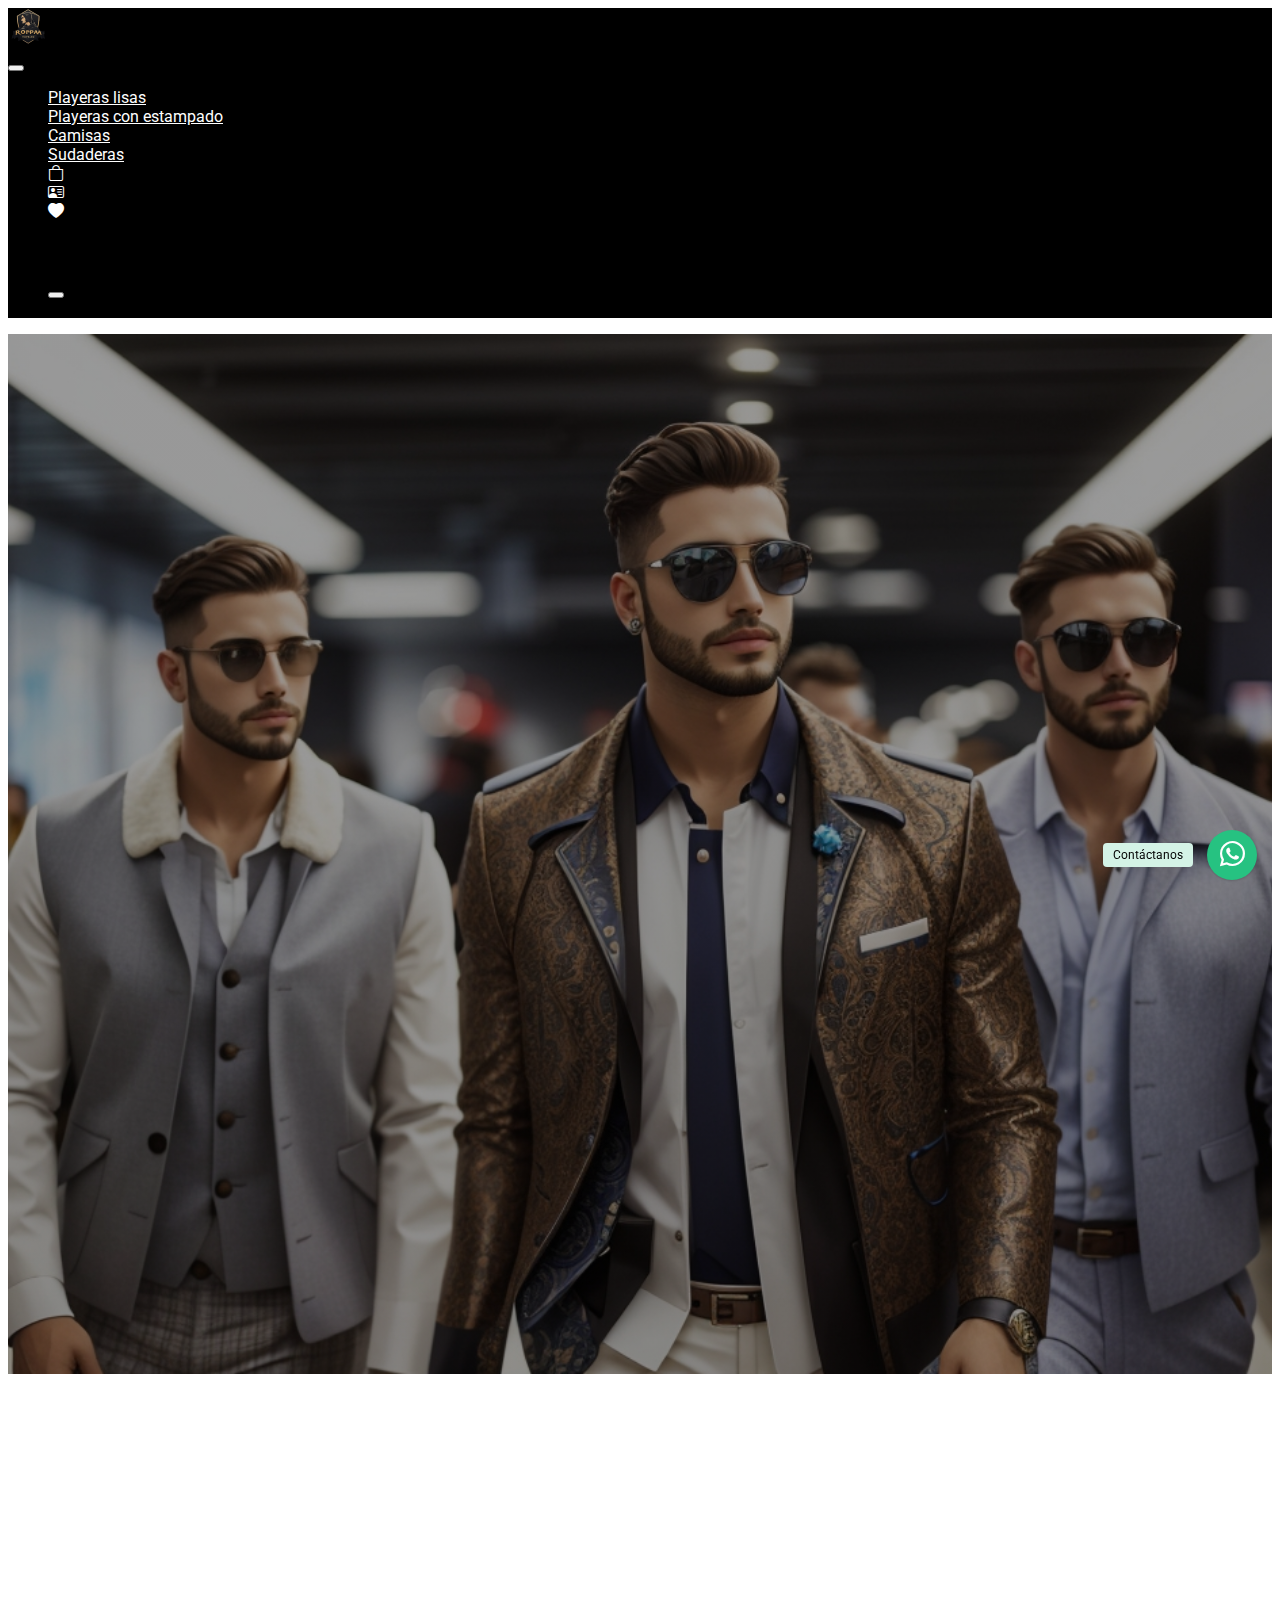
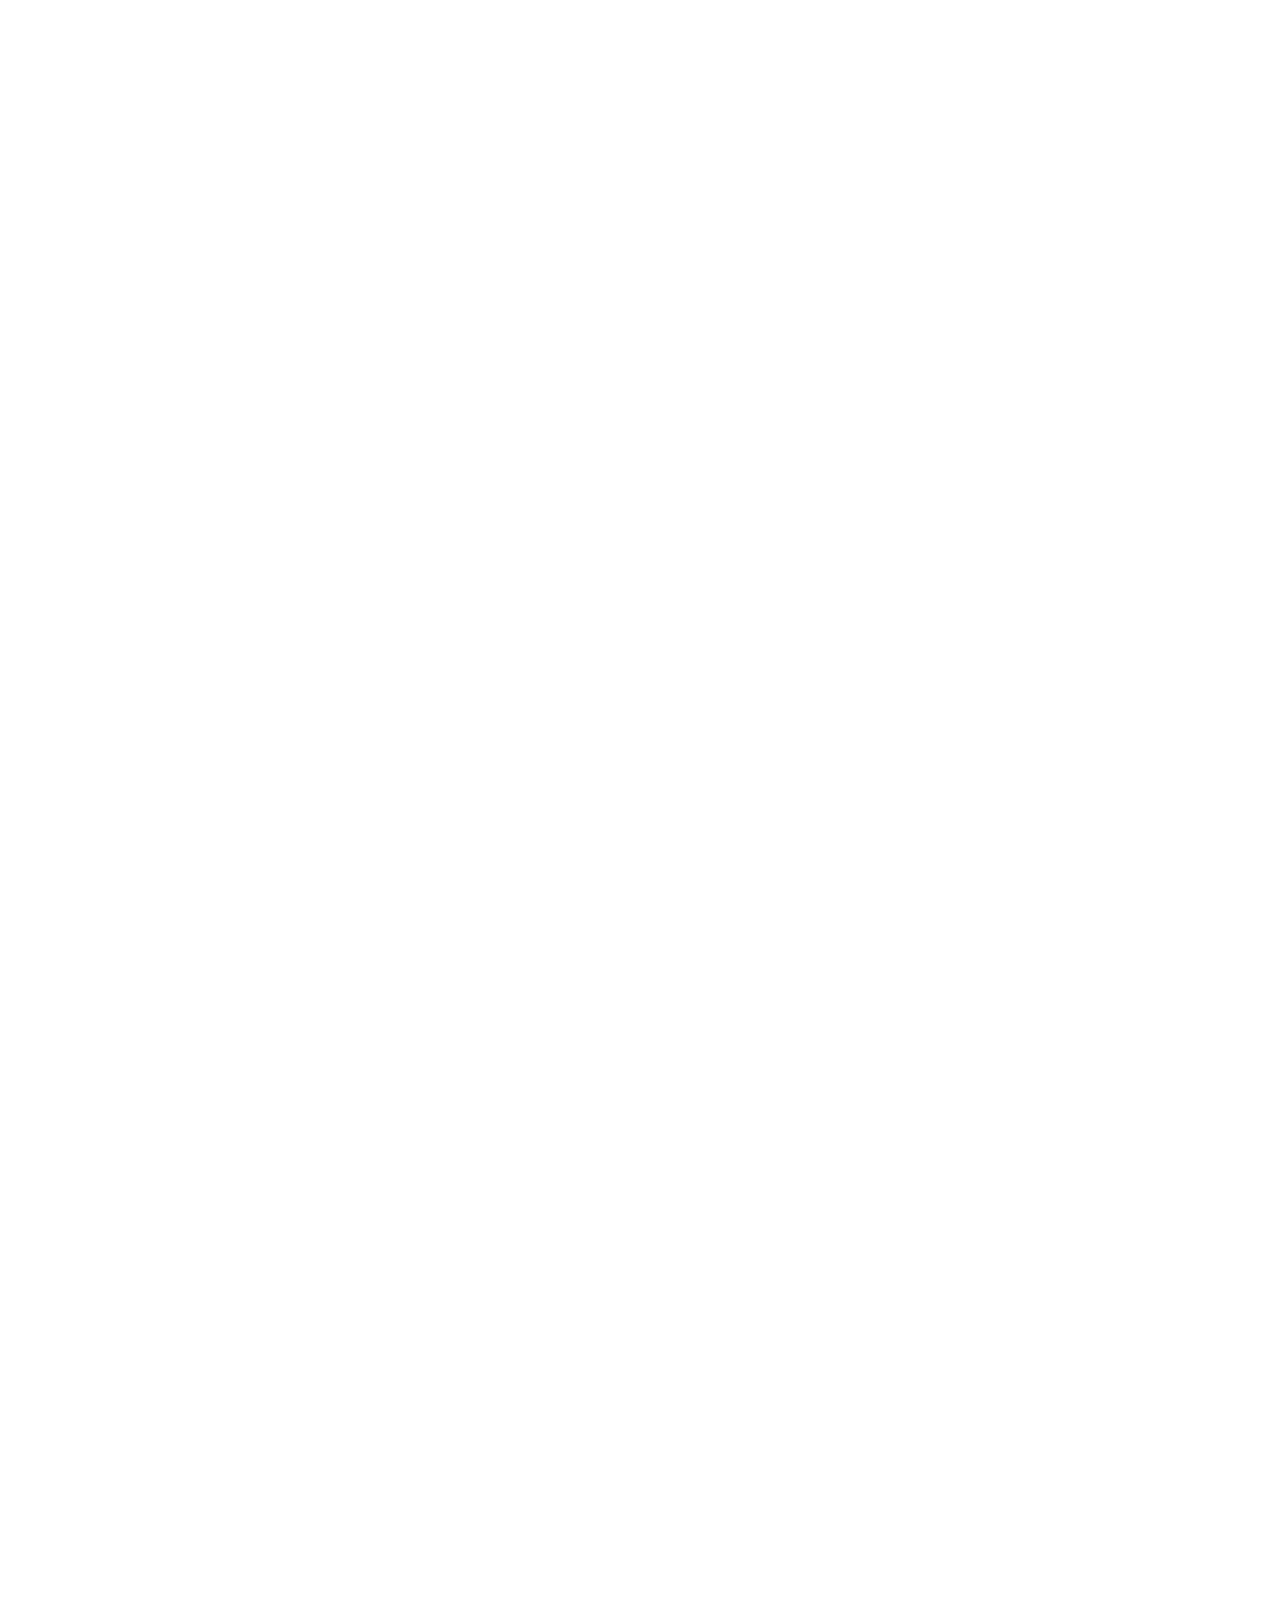
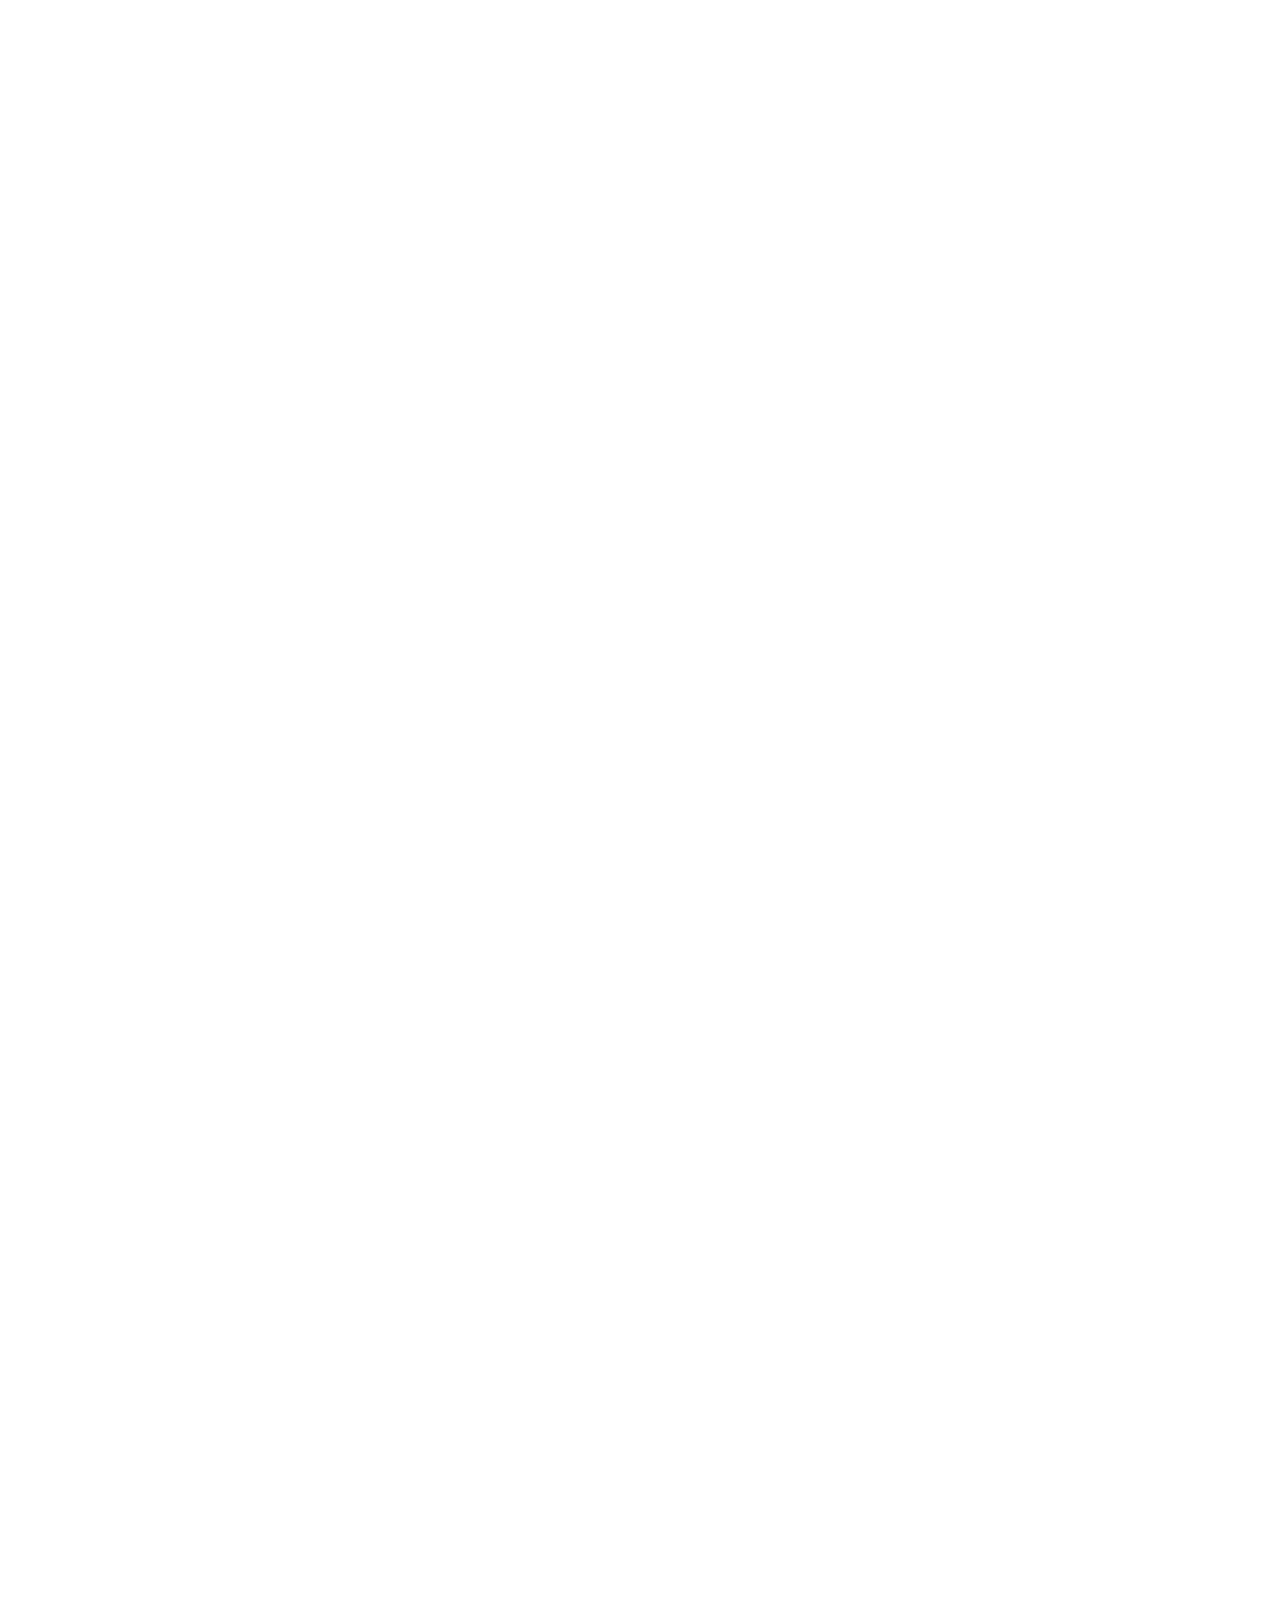
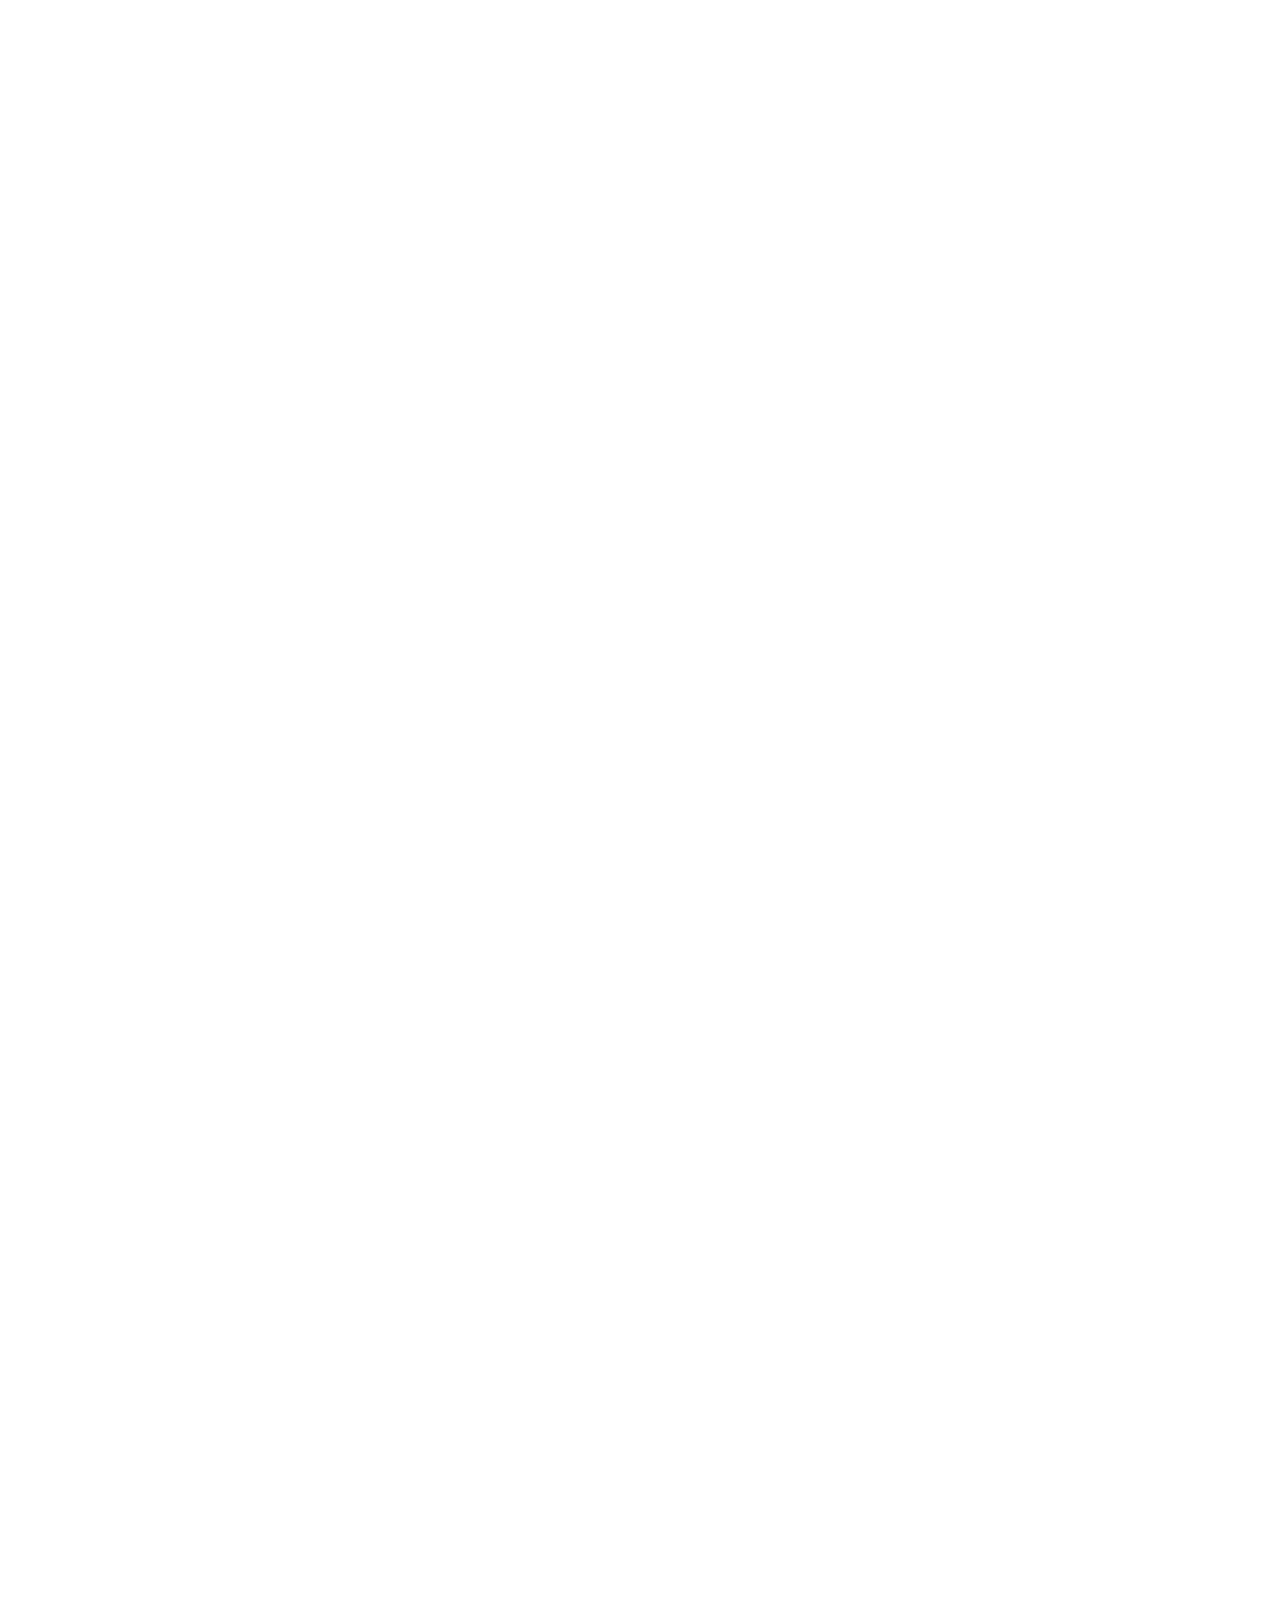
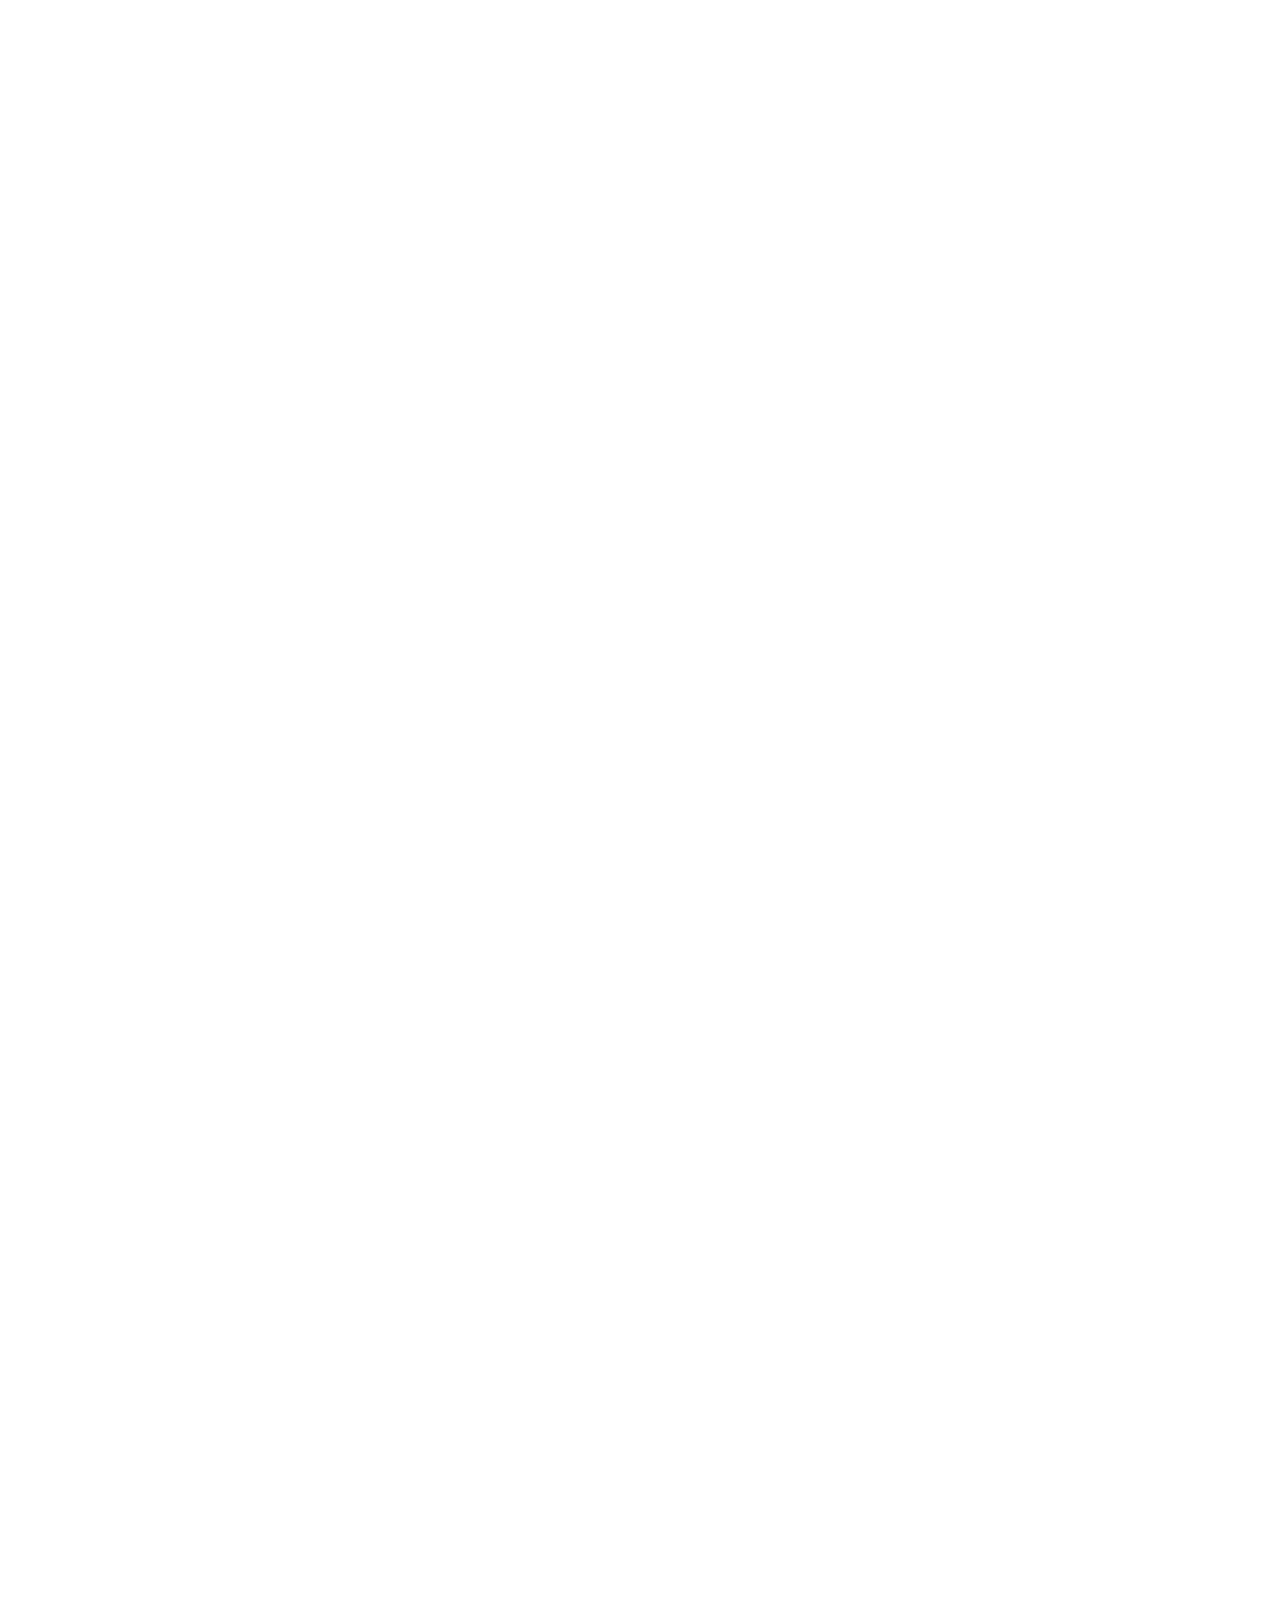
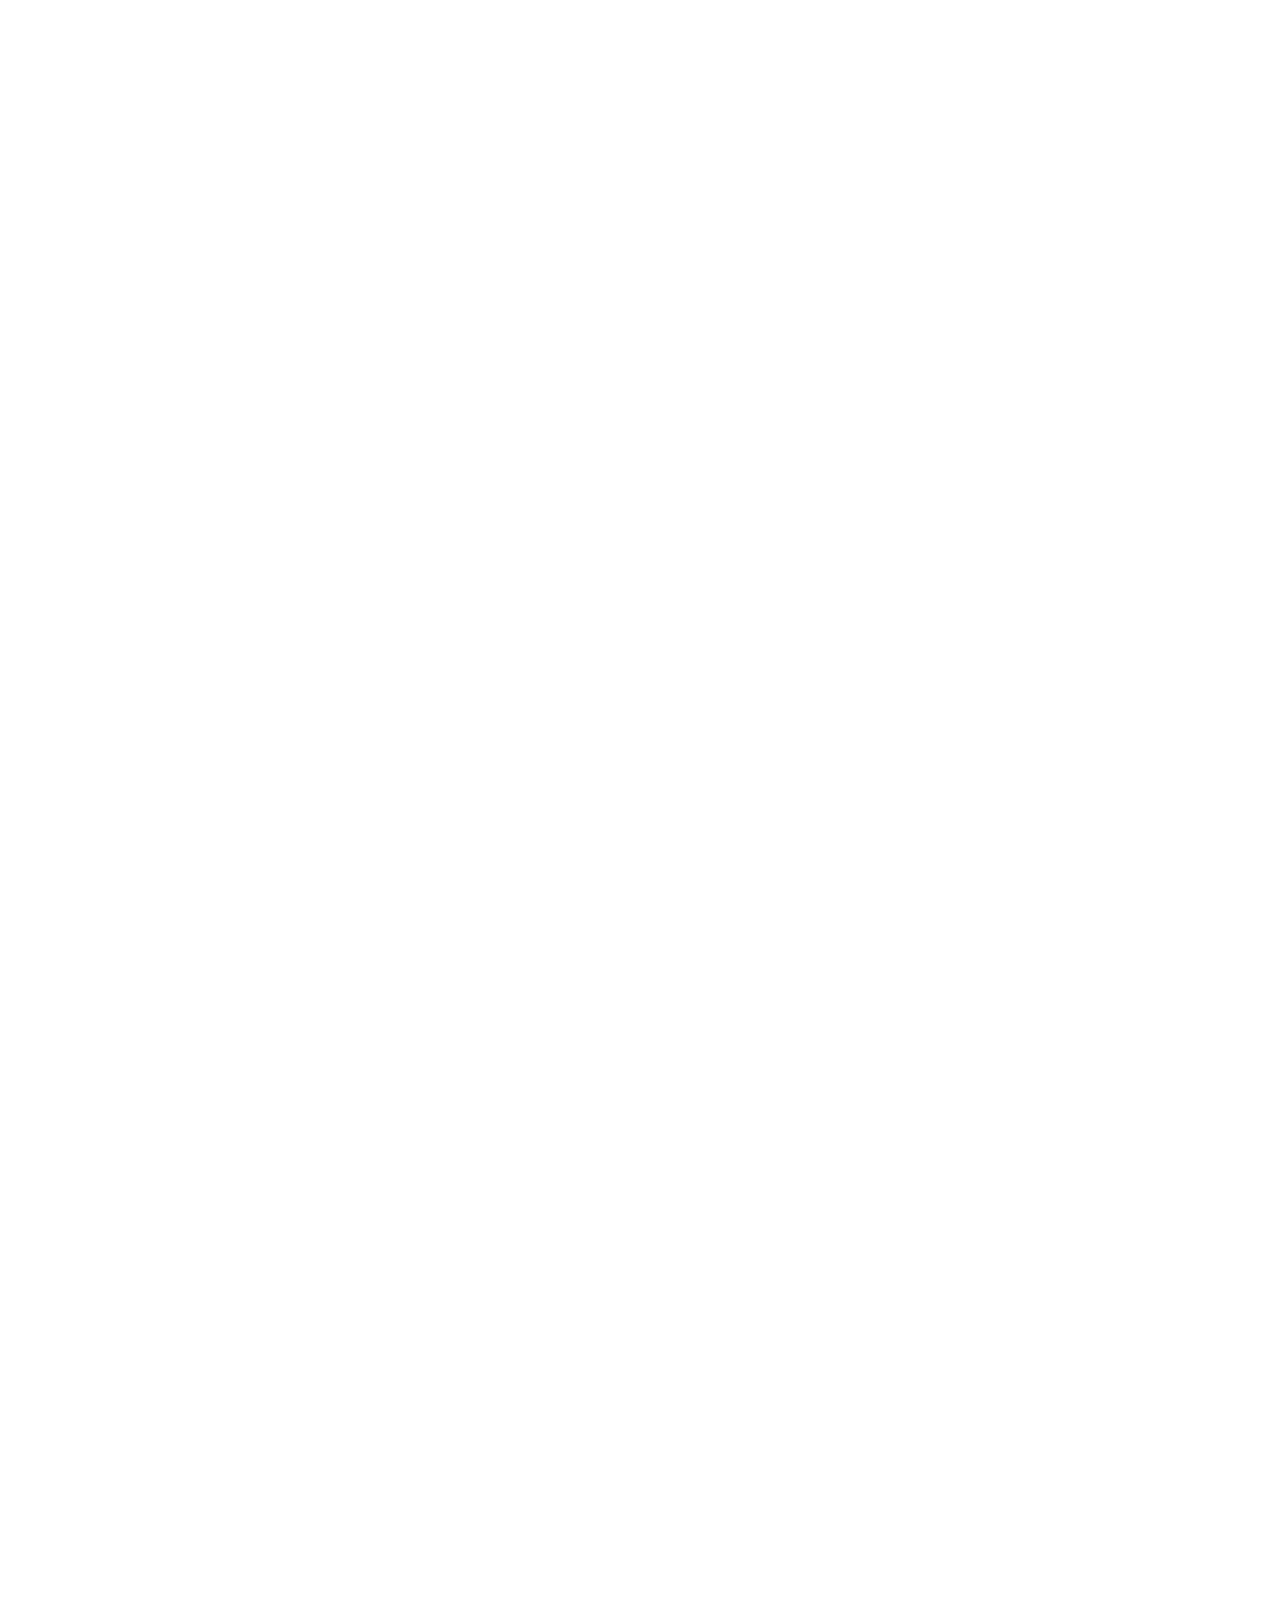
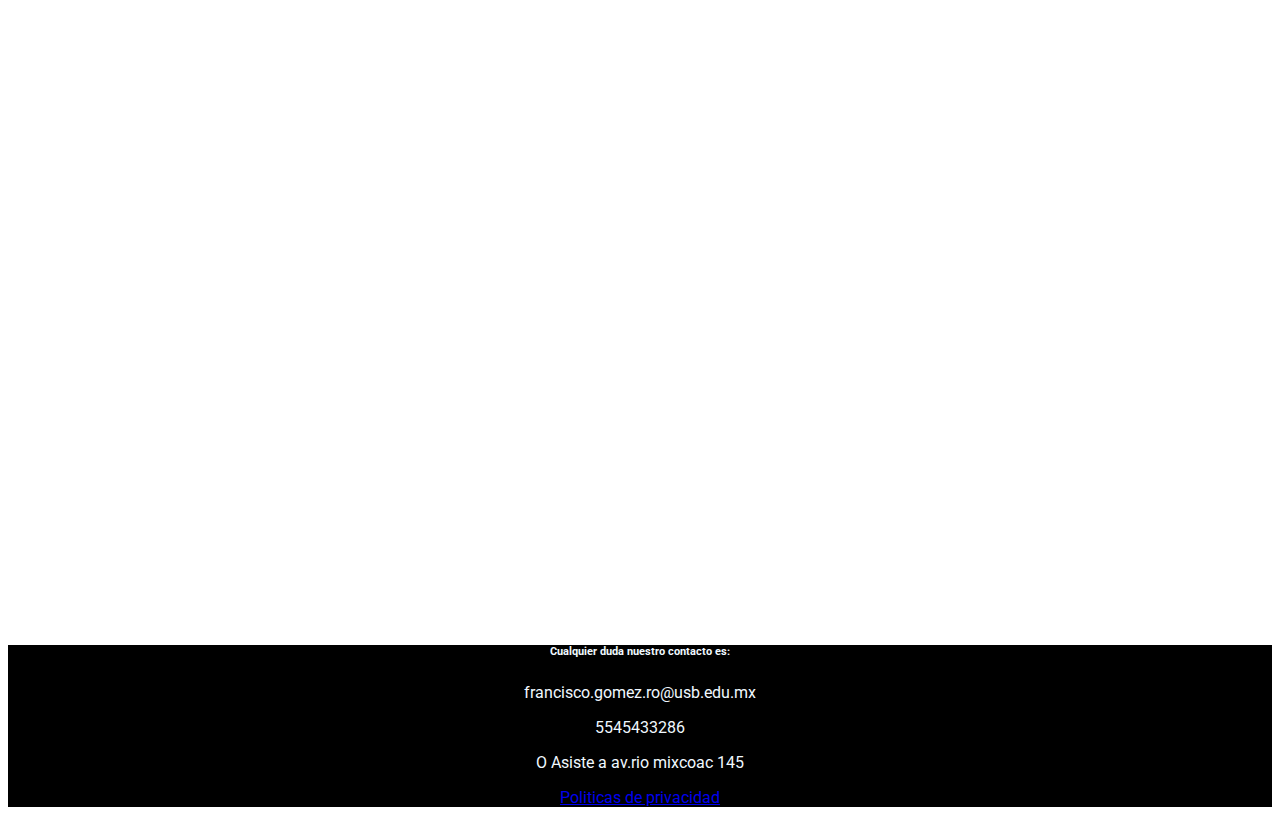
<file: comercio/index.html>
<!doctype html>
<html lang="en">
  <head>
    <meta charset="utf-8">
    <meta name="viewport" content="width=device-width, initial-scale=1">
    <title>Francisco Torres</title>
    <meta name="description" content="Explora nuestra amplia selección de playeras, camisas y sudaderas de alta calidad para lucir con estilo."> 
    <meta name="keywords" content="playeras, camisas, sudaderas, moda, ropa, tendencias, estilo, calidad, diseño, estampados, colores, confort, prendas, hombres, juvenil, urbano, casual, elegante, tienda online, compras, tallas, materiales, estilos, temporadas, outfit">
    <meta name="author" content="The Piratones">
    <meta name="google-site-verification" content="s1U3H3vynFOkOgAuDc-nVjGQM9_lWzWyY7oDZzUoexU" />
    <link href="https://cdn.jsdelivr.net/npm/bootstrap@5.3.2/dist/css/bootstrap.min.css" rel="stylesheet" integrity="sha384-T3c6CoIi6uLrA9TneNEoa7RxnatzjcDSCmG1MXxSR1GAsXEV/Dwwykc2MPK8M2HN" crossorigin="anonymous">
    <link rel="stylesheet" href="https://cdn.jsdelivr.net/npm/bootstrap-icons@1.11.1/font/bootstrap-icons.css">
    <link rel="stylesheet" href="./css/comercio.css">
    <link rel="stylesheet" href="./aos/aos.css">
    <link rel="preconnect" href="https://fonts.googleapis.com">
<link rel="preconnect" href="https://fonts.gstatic.com" crossorigin>
<link href="https://fonts.googleapis.com/css2?family=Roboto:wght@700&display=swap" rel="stylesheet">
  </head>
  <body>
    <!--Whatsapp-->
    <div class="whatsapp_chat_support wcs_fixed_right" id="button-w">
      <div class="wcs_button_label">
              Contáctanos
          </div>  
      <div class="wcs_button wcs_button_circle">
          <span class="bi bi-whatsapp"></span>
      </div>  
      
      <div class="wcs_popup">
          <div class="wcs_popup_close">
              <span class="bi bi-x"></span>
          </div>
          <div class="wcs_popup_header">
              <span class="bi bi-whatsapp"></span>
              <strong>Servicio al cliente</strong>
              
              <div class="wcs_popup_header_description">¡Hola!, ¿Requieres asistencia? Comunicate vía WhatsApp, estoy preparado para ayudarte.</div>
  
          </div>  
          <div class="wcs_popup_input" 
              data-number="5545433283"
              data-availability='{ "monday":"07:00-23:59", "tuesday":"07:00-23:59", "wednesday":"07:00-23:59", "thursday":"07:00-23:59", "friday":"07:00-23:59", "saturday":"07:00-23:59", "sunday":"07:00-23:59"}'>
              <input type="text" placeholder="Escribir pregunta!" />
              <i class="bi bi-play-fill"></i>
          </div>
          <div class="wcs_popup_avatar">
              <img src="./img/logo francsioc torres.png" alt="Logo Francisco Torres">
          </div>
      </div>
    </div>
    <header>
        <nav class="navbar navbar-expand-lg fixed-top">
            <div class="container-fluid">
                <div class="home">
              <a class="navbar-brand" href="index.html"><img src="./img/logo francsioc torres,40.png" alt="logo Torres"></a></div>
              <button class="navbar-toggler" type="button" data-bs-toggle="collapse" data-bs-target="#navbarSupportedContent" aria-controls="navbarSupportedContent" aria-expanded="false" aria-label="Toggle navigation">
                <span class="navbar-toggler-icon"></span>
              </button>
              <div class="collapse navbar-collapse" id="navbarSupportedContent">
                <ul class="navbar-nav ms-auto mb-2 mb-lg-0">
                  <li class="nav-item">
                    <a class="nav-link" href="#lisas">Playeras lisas</a>
                  </li>
                  <li class="nav-item">
                    <a class="nav-link" href="#estampado">Playeras con estampado</a>
                  </li>
                  <li class="nav-item">
                    <a class="nav-link" href="#camisas">Camisas</a>
                  </li>
                  <li class="nav-item">
                    <a class="nav-link" href="#sudaderas">Sudaderas</a>
                  </li>
                  <li class="nav-item">
                    <a class="nav-link" href="#">
                      <i class="bi bi-bag"></i>
                    </a>
                  </li>
                  <li class="nav-item">
                    <a class="nav-link" href=".//iniciar_sesion.html">
                      <i class="bi bi-person-vcard"></i>
                    </a>
                  </li>
                  <li class="nav-item">
                    <a href="#" class="nav-link">
                      <i class="bi bi-heart-fill" data-bs-toggle="offcanvas" data-bs-target="#offcanvasRight" aria-controls="offcanvasRight"></i>
                    </a>
                    <div class="offcanvas offcanvas-end" tabindex="-1" id="offcanvasRight" aria-labelledby="offcanvasRightLabel">
                      <div class="offcanvas-header">
                        <h5 class="offcanvas-title" id="offcanvasRightLabel">Offcanvas right</h5>
                        <button type="button" class="btn-close" data-bs-dismiss="offcanvas" aria-label="Close"></button>
                      </div>
                      <div class="offcanvas-body">
                        ...
                      </div>
                    </div>
                  </li>
                </ul>
                </div>              
              </div>
            </div>
          </nav>
          <section class="inicio">
            <div class="container">
              <div class="row">
                <div class="col"></div>
              </div>
            </div>
          </section>
    </header>
    <section id="lisas" class="lisas py-5">
        <div class="container">
            <div class="row" data-aos="fade-left">
                <div class="col-lg-3 col-md-6 col-sm-12 mb-4">
                    <div class="card">
                        <img src="./img/negroll (1).webp" class="card-img-top img-fluid" alt="Playera basica 1">
                        <div class="card-body">
                            <h5 class="card-tittle">Playera basica con cuello redondo para hombre</h5>
                            <p class="card-text">$150</p>
                            <a href="#" class="btn btn-outline-info">Comprar</a>
                            <div class="vermas">
                            <a href="./lisas.html" class="btn btn-outline-info">+ Playeras</a></div>
                        </div>
                    </div>
                </div>
                <div class="col-lg-3 col-md-6 col-sm-12 mb-4">
                    <div class="card">
                        <img src="./img/gris-_1_ (1).webp" class="card-img-top img-fluid" alt="Playera basica 2">
                        <div class="card-body">
                            <h5 class="card-tittle">Playera basica con cuello redondo para hombre</h5>
                            <p class="card-text">$145</p>
                            <a href="#" class="btn btn-outline-info">Comprar</a>
                            <div class="vermas">
                            <a href="./lisas.html" class="btn btn-outline-info">+ Playeras</a></div>
                        </div>
                    </div>
                </div>
                <div class="col-lg-3 col-md-6 col-sm-12 mb-4">
                    <div class="card">
                        <img src="./img/bñanco-_1_.webp" class="card-img-top img-fluid" alt="Playera basica 3">
                        <div class="card-body">
                            <h5 class="card-tittle">Playera basica con cuello redondo para hombre</h5>
                            <p class="card-text">$150</p>
                            <a href="#" class="btn btn-outline-info">Comprar</a>
                            <div class="vermas">
                            <a href="./lisas.html" class="btn btn-outline-info">+ Playeras</a></div>
                        </div>
                    </div>
                </div>
                <div class="col-lg-3 col-md-6 col-sm-12 mb-4">
                    <div class="card">
                        <img src="./img/azul-_1_ (1).webp" class="card-img-top img-fluid" alt="Playera basica 4">
                        <div class="card-body">
                            <h5 class="card-tittle">Playera basica con cuello redondo para hombre</h5>
                            <p class="card-text">$140</p>
                            <a href="#" class="btn btn-outline-info">Comprar</a>
                            <div class="vermas">
                            <a href="./lisas.html" class="btn btn-outline-info">+ Playeras</a></div>
                        </div>
                    </div>
                </div>
            </div>
        </div>
    </section>
    <section id="estampado" class="estampado py-5">
      <div class="container">
          <div class="row" data-aos="fade-down-right">
              <div class="col-lg-3 col-md-6 col-sm-12 mb-4">
                  <div class="card">
                      <img src="./img/DreamShaper_v7_playera_hombre_co (5).webp" class="card-img-top img-fluid" alt="Playera con estampado 1">
                      <div class="card-body">
                          <h5 class="card-tittle">Playera con cuello redondo para hombre</h5>
                          <p class="card-text">$192</p>
                          <a href="#" class="btn btn-outline-info">Comprar</a>
                          <div class="vermas">
                            <a href="./estampado.html" class="btn btn-outline-info">+ Playeras</a></div>
                      </div>
                  </div>
              </div>
              <div class="col-lg-3 col-md-6 col-sm-12 mb-4">
                  <div class="card">
                      <img src="./img/DreamShaper_v7_playera_hombre_co (3).webp" class="card-img-top img-fluid" alt="Playera con estampado 2">
                      <div class="card-body">
                        <h5 class="card-tittle">Playera con cuello redondo para hombre</h5>
                          <p class="card-text">$210</p>
                          <a href="#" class="btn btn-outline-info">Comprar</a>
                          <div class="vermas">
                            <a href="./estampado.html" class="btn btn-outline-info">+ Playeras</a></div>
                      </div>
                  </div>
              </div>
              <div class="col-lg-3 col-md-6 col-sm-12 mb-4">
                  <div class="card">
                      <img src="./img/DreamShaper_v7_playera_hombre_co (6).webp" class="card-img-top img-fluid" alt="Playera con estampado 3">
                      <div class="card-body">
                        <h5 class="card-tittle">Playera con cuello redondo para hombre</h5>
                          <p class="card-text">$200</p>
                          <a href="#" class="btn btn-outline-info">Comprar</a>
                          <div class="vermas">
                            <a href="./estampado.html" class="btn btn-outline-info">+ Playeras</a></div>
                      </div>
                  </div>
              </div>
              <div class="col-lg-3 col-md-6 col-sm-12 mb-4">
                  <div class="card">
                      <img src="./img/DreamShaper_v7_playera_hombre_co (7).webp" class="card-img-top img-fluid" alt="Playera con estampado 4">
                      <div class="card-body">
                        <h5 class="card-tittle">Playera con cuello redondo para hombre</h5>
                          <p class="card-text">$210</p>
                          <a href="#" class="btn btn-outline-info">Comprar</a>
                          <div class="vermas">
                            <a href="./estampado.html" class="btn btn-outline-info">+ Playeras</a></div>
                      </div>
                  </div>
              </div>
          </div>
      </div>
  </section>
  <section id="camisas" class="camisas py-5">
    <div class="container">
        <div class="row" data-aos="fade-left">
            <div class="col-lg-3 col-md-6 col-sm-12 mb-4">
                <div class="card">
                    <img src="./img/negraaaaaaaaaa (1).webp" class="card-img-top img-fluid" alt="Camisa 1">
                    <div class="card-body">
                        <h5 class="card-tittle">Camisa casual de manga larga para hombre</h5>
                        <p class="card-text">$450</p>
                        <a href="#" class="btn btn-outline-info">Comprar</a>
                        <div class="vermas">
                            <a href="./camisas.html" class="btn btn-outline-info">+ Camisas</a></div>
                    </div>
                </div>
            </div>
            <div class="col-lg-3 col-md-6 col-sm-12 mb-4">
                <div class="card">
                    <img src="./img/camisafb.webp" class="card-img-top img-fluid" alt="Camisa 2">
                    <div class="card-body">
                        <h5 class="card-tittle">Camisa casual de manga larga para hombre</h5>
                        <p class="card-text">$500</p>
                        <a href="#" class="btn btn-outline-info">Comprar</a>
                        <div class="vermas">
                            <a href="./camisas.html" class="btn btn-outline-info">+ Camisas</a></div>
                    </div>
                </div>
            </div>
            <div class="col-lg-3 col-md-6 col-sm-12 mb-4">
                <div class="card">
                    <img src="./img/camisa 3 (1).webp" class="card-img-top img-fluid" alt="Camisa 3">
                    <div class="card-body">
                        <h5 class="card-tittle">Camisa casual de algodon manga larga para hombre</h5>
                        <p class="card-text">$510</p>
                        <a href="#" class="btn btn-outline-info">Comprar</a>
                        <div class="vermas">
                            <a href="./camisas.html" class="btn btn-outline-info">+ Camisas</a></div>
                    </div>
                </div>
            </div>
            <div class="col-lg-3 col-md-6 col-sm-12 mb-4">
                <div class="card">
                    <img src="./img/camisa 4 (1).webp" class="card-img-top img-fluid" alt="Camisa 4">
                    <div class="card-body">
                        <h5 class="card-tittle">Camisa casual de algodon manga larga para hombre</h5>
                        <p class="card-text">$480</p>
                        <a href="#" class="btn btn-outline-info">Comprar</a>
                        <div class="vermas">
                            <a href="./camisas.html" class="btn btn-outline-info">+ Camisas</a></div>
                    </div>
                </div>
            </div>
        </div>
    </div>
</section>
<section id="sudaderas" class="estampado2 py-5">
  <div class="container">
      <div class="row" data-aos="fade-left">
          <div class="col-lg-3 col-md-6 col-sm-12 mb-4">
              <div class="card">
                  <img src="./img/sudadera 1.1.webp" class="card-img-top img-fluid" alt="Sudadera 1">
                  <div class="card-body">
                      <h5 class="card-tittle">Sudadera de cuello redondo informal Con estampado de oso animado para Hombre</h5>
                      <p class="card-text">$600</p>
                      <a href="#" class="btn btn-outline-info">Comprar</a>
                      <div class="vermas">
                        <a href="./sudadera.html" class="btn btn-outline-info">+ Sudaderas</a></div>
                  </div>
              </div>
          </div>
          <div class="col-lg-3 col-md-6 col-sm-12 mb-4">
              <div class="card">
                  <img src="./img/sudadera 2.webp" class="card-img-top img-fluid" alt="Sudadera 2">
                  <div class="card-body">
                      <h5 class="card-tittle">Sudadera con capucha con un estampado de oso para hombre</h5>
                      <p class="card-text">$700</p>
                      <a href="#" class="btn btn-outline-info">Comprar</a>
                      <div class="vermas">
                        <a href="./sudadera.html" class="btn btn-outline-info">+ Sudaderas</a></div>
                  </div>
              </div>
          </div>
          <div class="col-lg-3 col-md-6 col-sm-12 mb-4">
              <div class="card">
                  <img src="./img/sudadera 3 (1).webp" class="card-img-top img-fluid" alt="Sudadera 3">
                  <div class="card-body">
                      <h5 class="card-tittle">Sudadera con capucha con estampado de oso para Hombre</h5>
                      <p class="card-text">$720</p>
                      <a href="#" class="btn btn-outline-info">Comprar</a>
                      <div class="vermas">
                        <a href="./sudadera.html" class="btn btn-outline-info">+ Sudaderas</a></div>
                  </div>
              </div>
          </div>
          <div class="col-lg-3 col-md-6 col-sm-12 mb-4">
              <div class="card">
                  <img src="./img/sudadera 4 (1).webp" class="card-img-top img-fluid" alt="Sudadera 4">
                  <div class="card-body">
                      <h5 class="card-tittle">Sudaderas con capucha con estampado gráfico oso Para Hombre</h5>
                      <p class="card-text">$710</p>
                      <a href="#" class="btn btn-outline-info">Comprar</a>
                      <div class="vermas">
                        <a href="./sudadera.html" class="btn btn-outline-info">+ Sudaderas</a></div>
                  </div>
              </div>
          </div>
      </div>
  </div>
</section>
<footer>
    <div class="contacto">
      <h6>Cualquier duda nuestro contacto es:</h6>
      <p>francisco.gomez.ro@usb.edu.mx</p>
      <p> 5545433286</p>
      <p> O Asiste a av.rio mixcoac 145</p>
      <p><a href="./privacidad.html">Politicas de privacidad</a></p>
      </div>
    </div>
</footer>
    <script src="./aos/aos.js"></script>
    <script src="./js/jquery-3.7.1.min.js"></script>
    <script src="https://cdn.jsdelivr.net/npm/bootstrap@5.3.2/dist/js/bootstrap.bundle.min.js" integrity="sha384-C6RzsynM9kWDrMNeT87bh95OGNyZPhcTNXj1NW7RuBCsyN/o0jlpcV8Qyq46cDfL" crossorigin="anonymous"></script>
    <script src="./js/comercio.js"></script>
    <script src="./js/whatsapp-chat-support.js"></script>
    <script>
      $('#button-w').whatsappChatSupport({
        defaultMsg: '',
      });
    </script>
  </body>
</html>
</file>
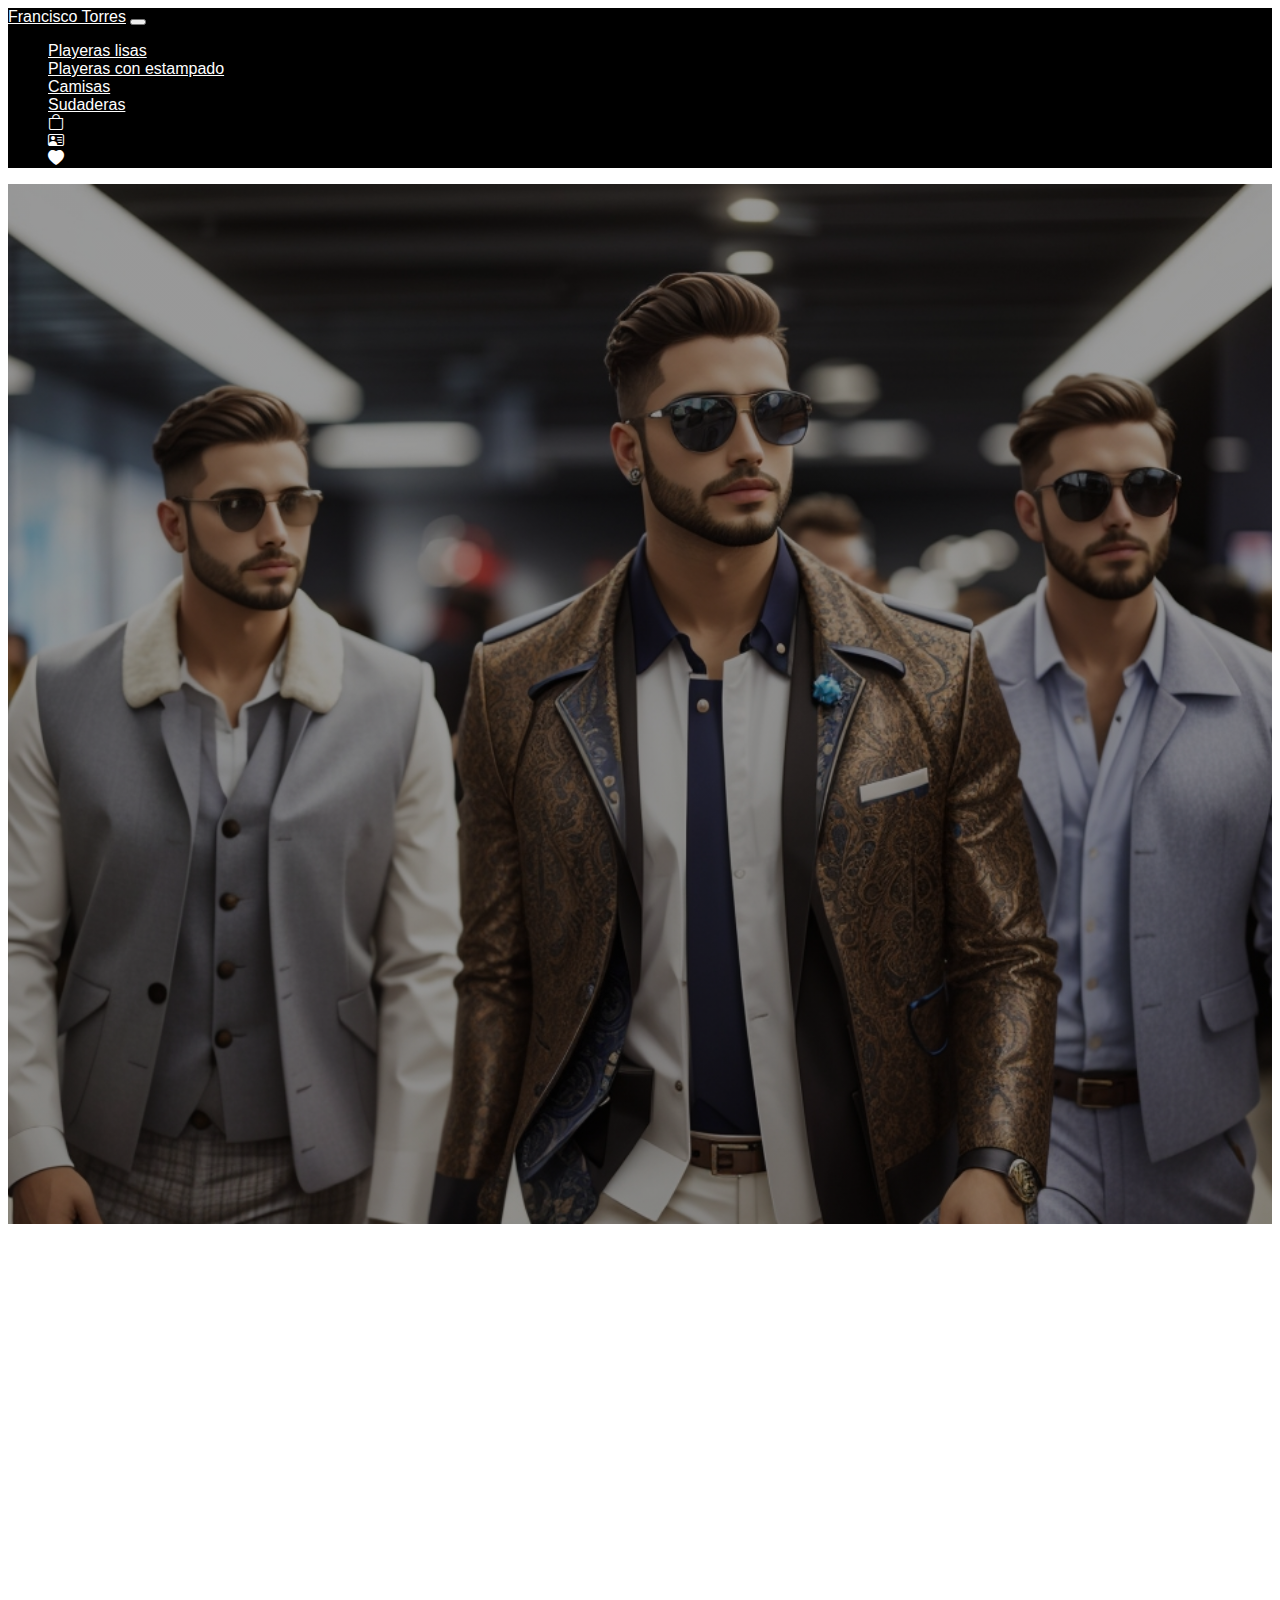
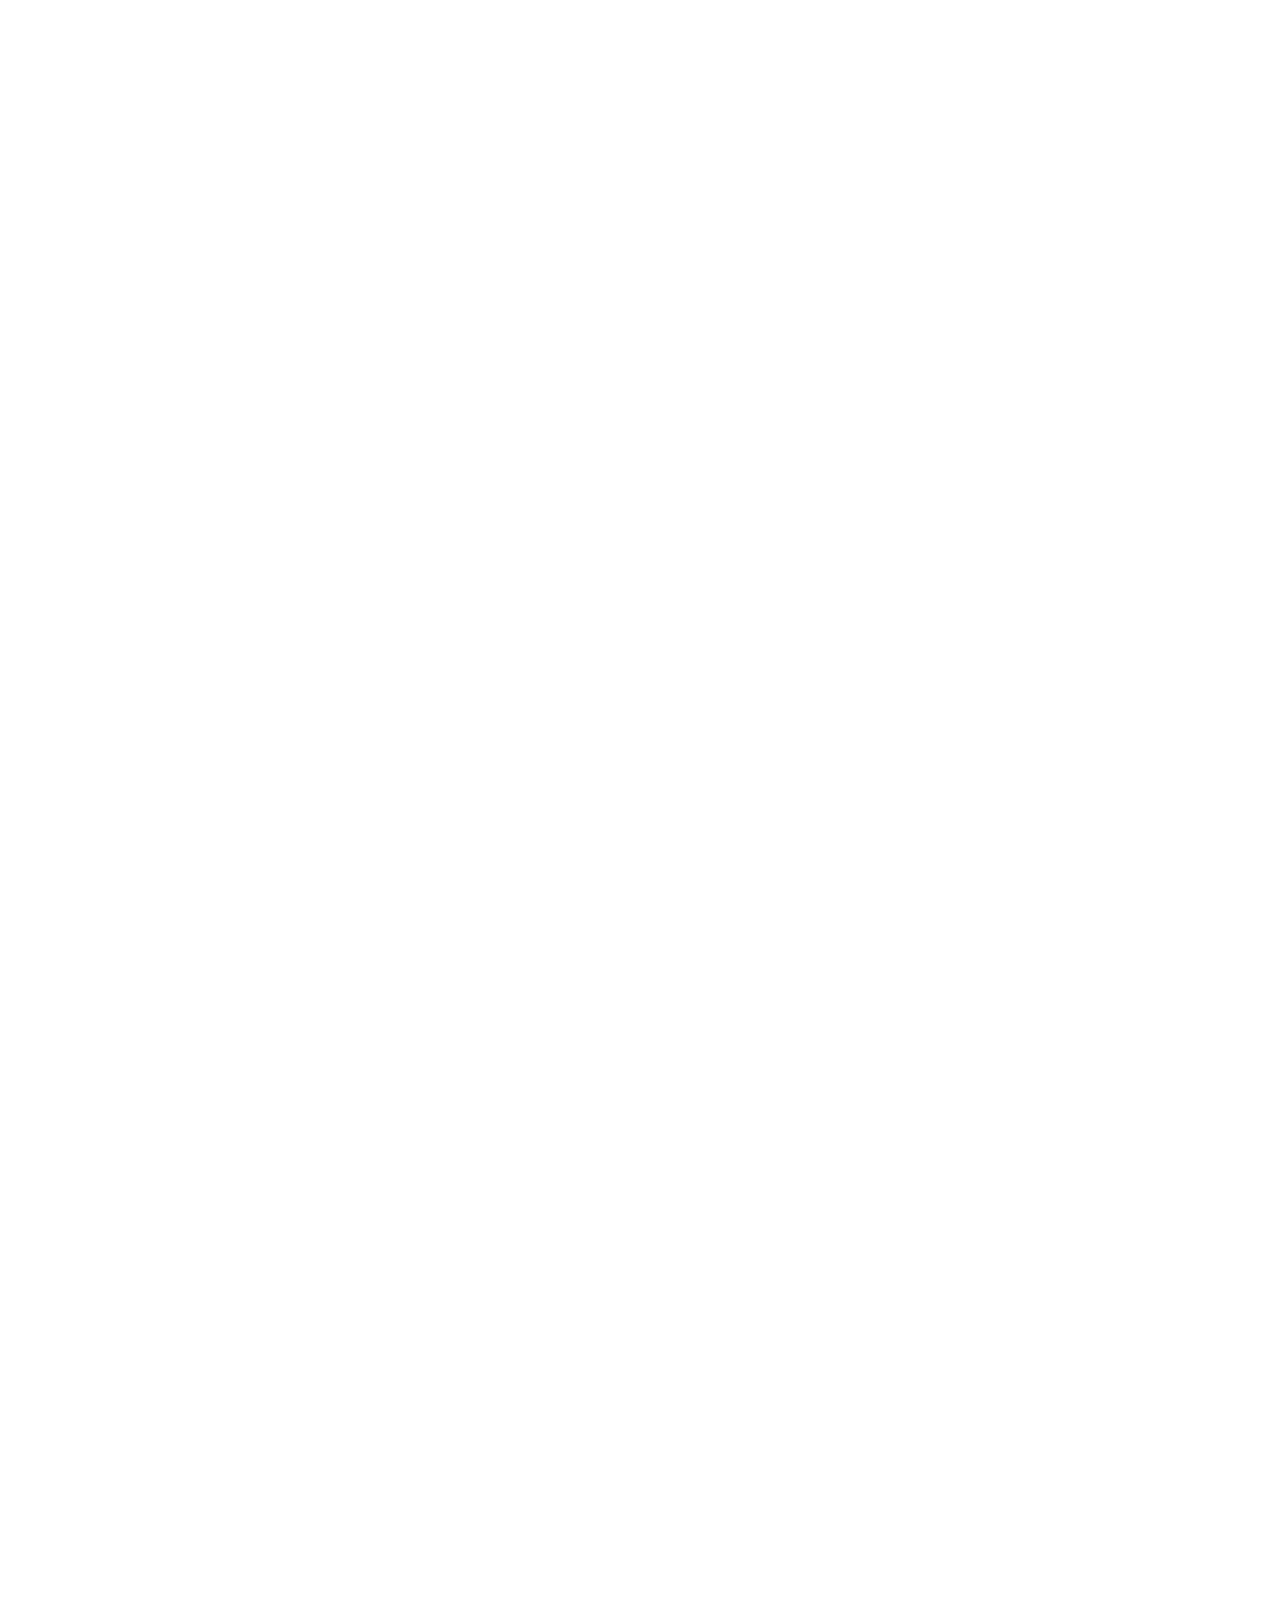
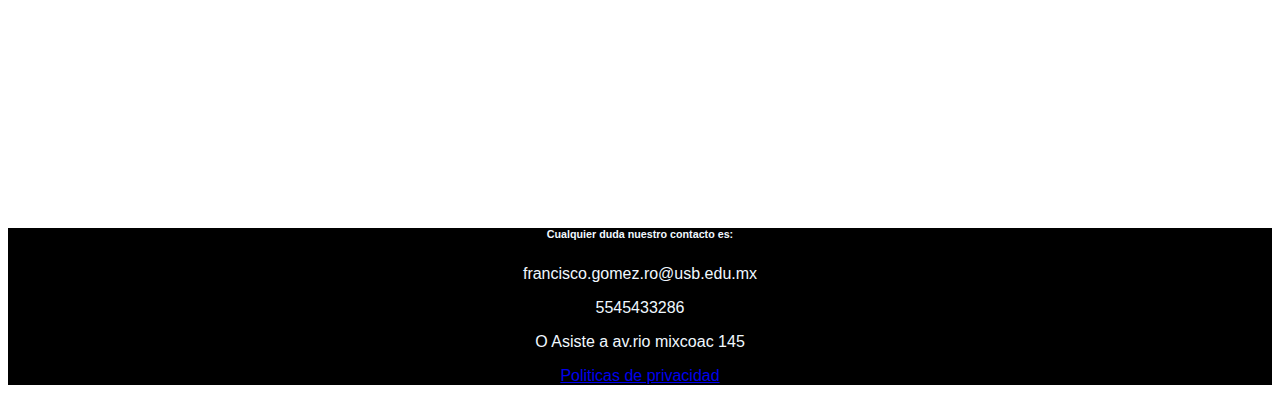
<file: comercio/camisas.html>
<!DOCTYPE html>
<html lang="en">
<head>
    <meta charset="utf-8">
    <meta name="viewport" content="width=device-width, initial-scale=1">
    <title>Francisco Torres</title>
    <link href="https://cdn.jsdelivr.net/npm/bootstrap@5.3.2/dist/css/bootstrap.min.css" rel="stylesheet" integrity="sha384-T3c6CoIi6uLrA9TneNEoa7RxnatzjcDSCmG1MXxSR1GAsXEV/Dwwykc2MPK8M2HN" crossorigin="anonymous">
    <link rel="stylesheet" href="https://cdn.jsdelivr.net/npm/bootstrap-icons@1.11.1/font/bootstrap-icons.css">
    <link rel="stylesheet" href="./css/comercio.css">
    <link rel="stylesheet" href="./aos/aos.css">
</head>
<body>
    <header>
        <nav class="navbar navbar-expand-lg fixed-top">
            <div class="container-fluid">
              <a class="navbar-brand" href="index.html">Francisco Torres</a>
              <button class="navbar-toggler" type="button" data-bs-toggle="collapse" data-bs-target="#navbarSupportedContent" aria-controls="navbarSupportedContent" aria-expanded="false" aria-label="Toggle navigation">
                <span class="navbar-toggler-icon"></span>
              </button>
              <div class="collapse navbar-collapse" id="navbarSupportedContent">
                <ul class="navbar-nav ms-auto mb-2 mb-lg-0">
                  <li class="nav-item">
                    <a class="nav-link" href="#lisas">Playeras lisas</a>
                  </li>
                  <li class="nav-item">
                    <a class="nav-link" href="#estampado">Playeras con estampado</a>
                  </li>
                  <li class="nav-item">
                    <a class="nav-link" href="#camisas">Camisas</a>
                  </li>
                  <li class="nav-item">
                    <a class="nav-link" href="#sudaderas">Sudaderas</a>
                  </li>
                  <li class="nav-item">
                    <a class="nav-link" href="#">
                      <i class="bi bi-bag"></i>
                    </a>
                  </li>
                  <li class="nav-item">
                    <a class="nav-link" href="#">
                      <i class="bi bi-person-vcard"></i>
                    </a>
                  </li>
                  <li class="nav-item">
                    <a href="#" class="nav-link">
                      <i class="bi bi-heart-fill"></i>
                    </a>
                  </li>
                </ul>
                </div>              
              </div>
            </div>
          </nav>
          <section class="inicio">
            <div class="container">
              <div class="row">
                <div class="col"></div>
              </div>
            </div>
          </section>
    </header>
    <section id="camisas" class="camisas py-5">
      <div class="container">
          <div class="row" data-aos="fade-left">
              <div class="col-lg-3 col-md-6 col-sm-12 mb-4">
                  <div class="card">
                      <img src="./img/negraaaaaaaaaa (1).webp" class="card-img-top img-fluid" alt="...">
                      <div class="card-body">
                          <h5 class="card-tittle">Camisa casual de manga larga para hombre</h5>
                          <p class="card-text">$450</p>
                          <a href="#" class="btn btn-outline-info">Comprar</a>
                          <div class="vermas">
                              <a href="./camisas.html" class="btn btn-outline-info">+ Camisas</a></div>
                      </div>
                  </div>
              </div>
              <div class="col-lg-3 col-md-6 col-sm-12 mb-4">
                  <div class="card">
                      <img src="./img/camisafb.webp" class="card-img-top img-fluid" alt="...">
                      <div class="card-body">
                          <h5 class="card-tittle">Camisa casual de manga larga para hombre</h5>
                          <p class="card-text">$500</p>
                          <a href="#" class="btn btn-outline-info">Comprar</a>
                          <div class="vermas">
                              <a href="./camisas.html" class="btn btn-outline-info">+ Camisas</a></div>
                      </div>
                  </div>
              </div>
              <div class="col-lg-3 col-md-6 col-sm-12 mb-4">
                  <div class="card">
                      <img src="./img/camisa 3 (1).webp" class="card-img-top img-fluid" alt="...">
                      <div class="card-body">
                          <h5 class="card-tittle">Camisa casual de algodon manga larga para hombre</h5>
                          <p class="card-text">$510</p>
                          <a href="#" class="btn btn-outline-info">Comprar</a>
                          <div class="vermas">
                              <a href="./camisas.html" class="btn btn-outline-info">+ Camisas</a></div>
                      </div>
                  </div>
              </div>
              <div class="col-lg-3 col-md-6 col-sm-12 mb-4">
                  <div class="card">
                      <img src="./img/camisa 4 (1).webp" class="card-img-top img-fluid" alt="...">
                      <div class="card-body">
                          <h5 class="card-tittle">Camisa casual de algodon manga larga para hombre</h5>
                          <p class="card-text">$480</p>
                          <a href="#" class="btn btn-outline-info">Comprar</a>
                          <div class="vermas">
                              <a href="./camisas.html" class="btn btn-outline-info">+ Camisas</a></div>
                      </div>
                  </div>
              </div>
          </div>
      </div>
  </section>
  <footer>
    <div class="contacto">
      <h6>Cualquier duda nuestro contacto es:</h6>
      <p>francisco.gomez.ro@usb.edu.mx</p>
      <p> 5545433286</p>
      <p> O Asiste a av.rio mixcoac 145</p>
      <p><a href="./privacidad.html">Politicas de privacidad</a></p>
      </div>
    </div>
</footer>
    <script src="./aos/aos.js"></script>
    <script src="https://cdn.jsdelivr.net/npm/bootstrap@5.3.2/dist/js/bootstrap.bundle.min.js" integrity="sha384-C6RzsynM9kWDrMNeT87bh95OGNyZPhcTNXj1NW7RuBCsyN/o0jlpcV8Qyq46cDfL" crossorigin="anonymous"></script>
    <script src="./js/comercio.js"></script>
</body>
</html>
</file>
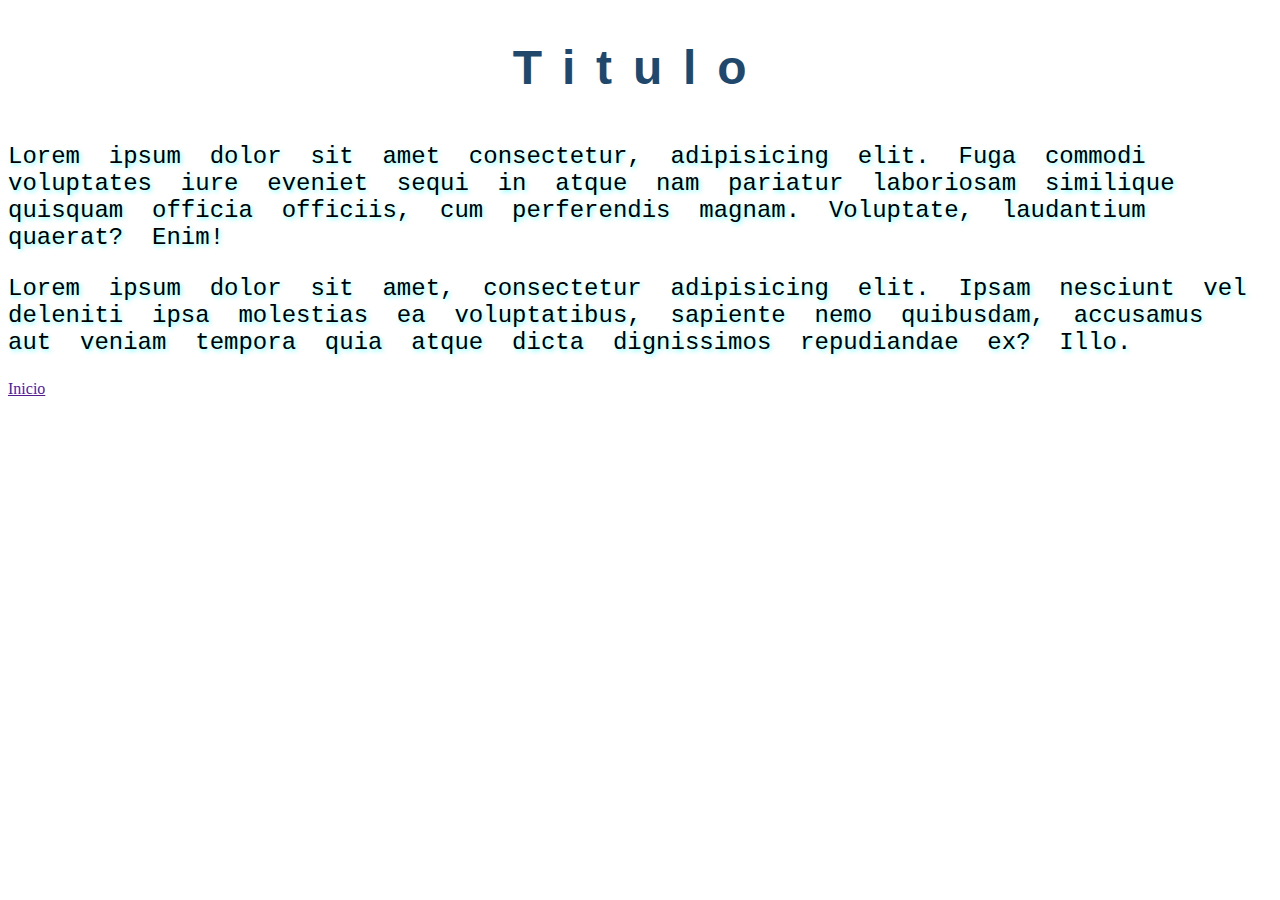
<file: comercio/encuesta.html>
<!doctype html>
<html lang="en">
  <head>
    <meta charset="utf-8">
    <meta name="viewport" content="width=device-width, initial-scale=1">
    <title>Bootstrap demo</title>
    <link href="https://cdn.jsdelivr.net/npm/bootstrap@5.3.2/dist/css/bootstrap.min.css" rel="stylesheet" integrity="sha384-T3c6CoIi6uLrA9TneNEoa7RxnatzjcDSCmG1MXxSR1GAsXEV/Dwwykc2MPK8M2HN" crossorigin="anonymous">
    <link rel="stylesheet" href="./css/encuesta.css">
  </head>
  <body>
    <main>
        <section class="inicio">
            <h2>Titulo</h2>
            <div class="container">
                <div class="row">
                    <div class="col">
                        <p class="info">Lorem ipsum dolor sit amet consectetur, adipisicing elit.
                             Fuga commodi voluptates iure eveniet sequi in atque nam pariatur laboriosam 
                             similique quisquam officia officiis, cum perferendis magnam. Voluptate, laudantium quaerat? Enim!
                        </p>
                        <p class="info">Lorem ipsum dolor sit amet, consectetur adipisicing elit. 
                            Ipsam nesciunt vel deleniti ipsa molestias ea voluptatibus, sapiente nemo quibusdam, 
                            accusamus aut veniam tempora quia atque dicta dignissimos repudiandae ex? Illo.</p>
                    </div>
                </div>
            </div>
        </section>
        <div>
            <a href="" type="button" class="btn btn-info btn-lg">Inicio</a>
        </div>
    </main>
    <footer>
    </footer>
    <script src="https://cdn.jsdelivr.net/npm/bootstrap@5.3.2/dist/js/bootstrap.bundle.min.js" integrity="sha384-C6RzsynM9kWDrMNeT87bh95OGNyZPhcTNXj1NW7RuBCsyN/o0jlpcV8Qyq46cDfL" crossorigin="anonymous"></script>
  </body>
</html>
</file>
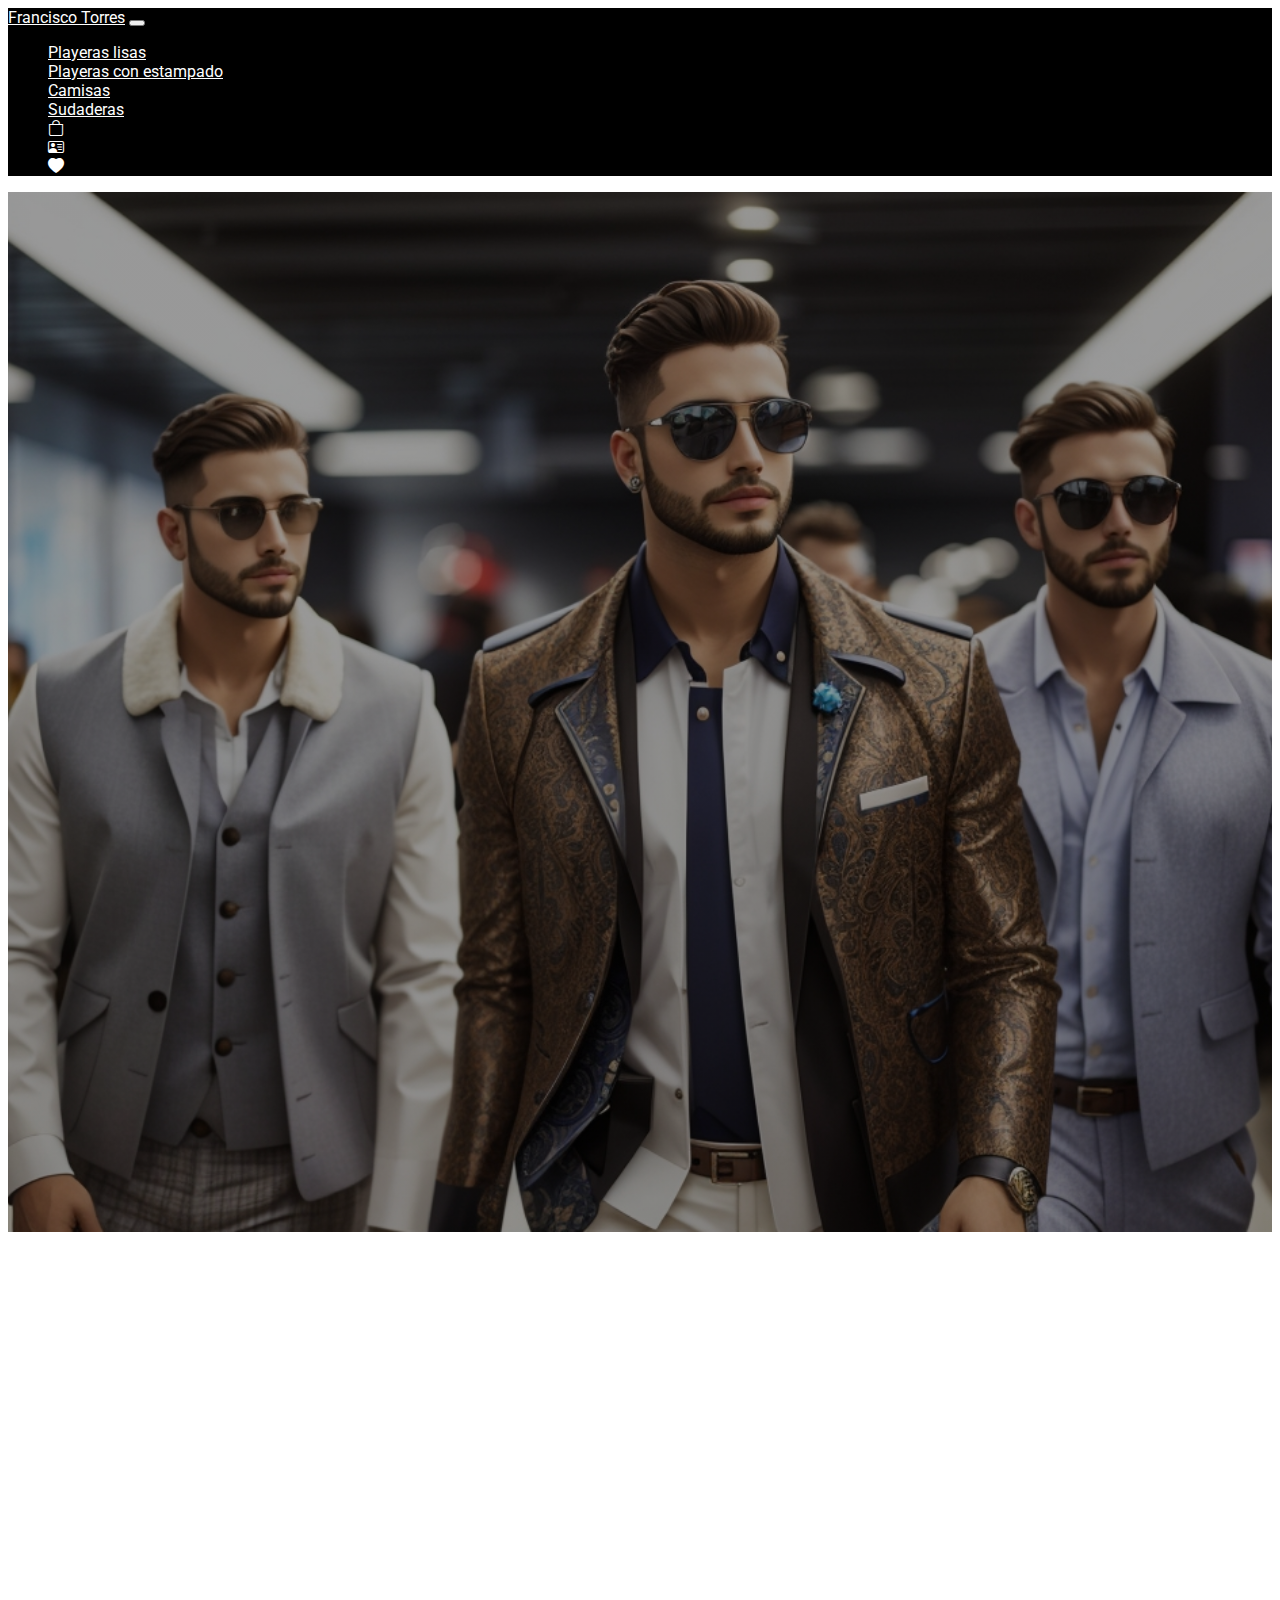
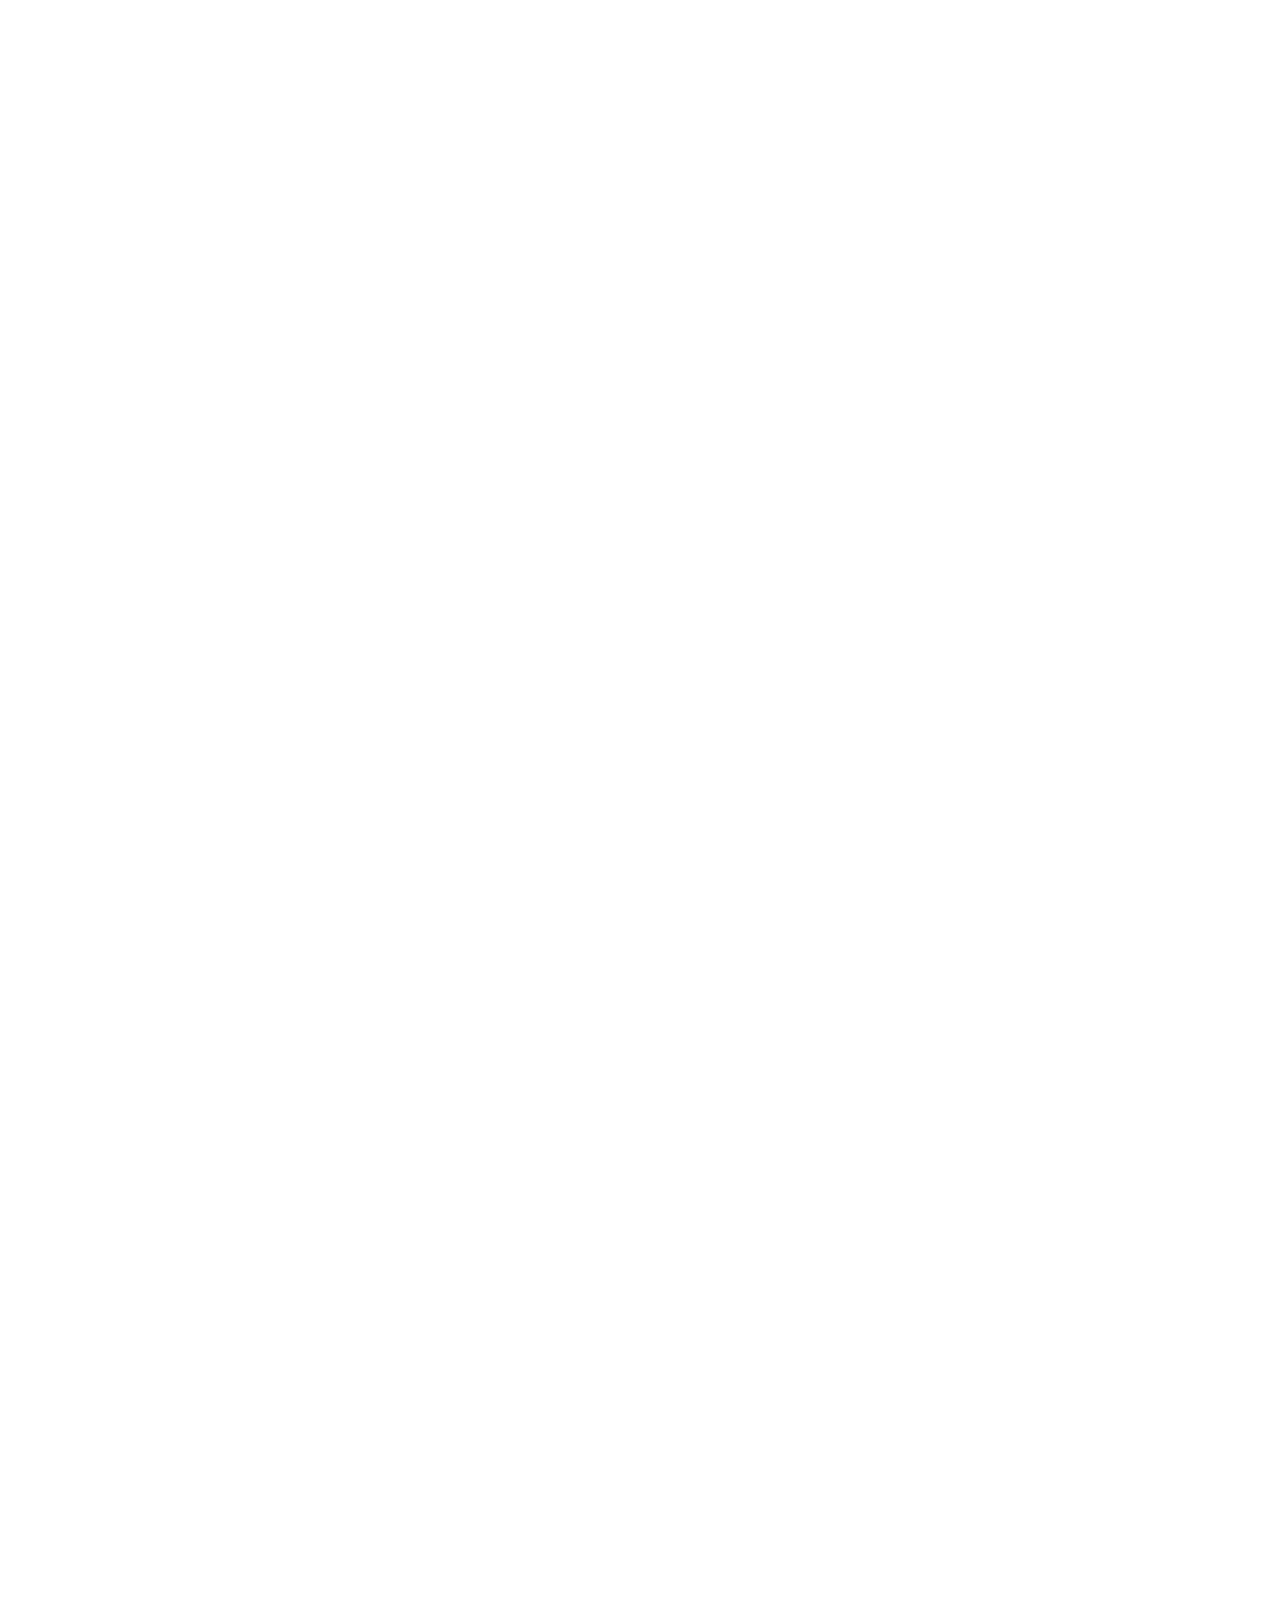
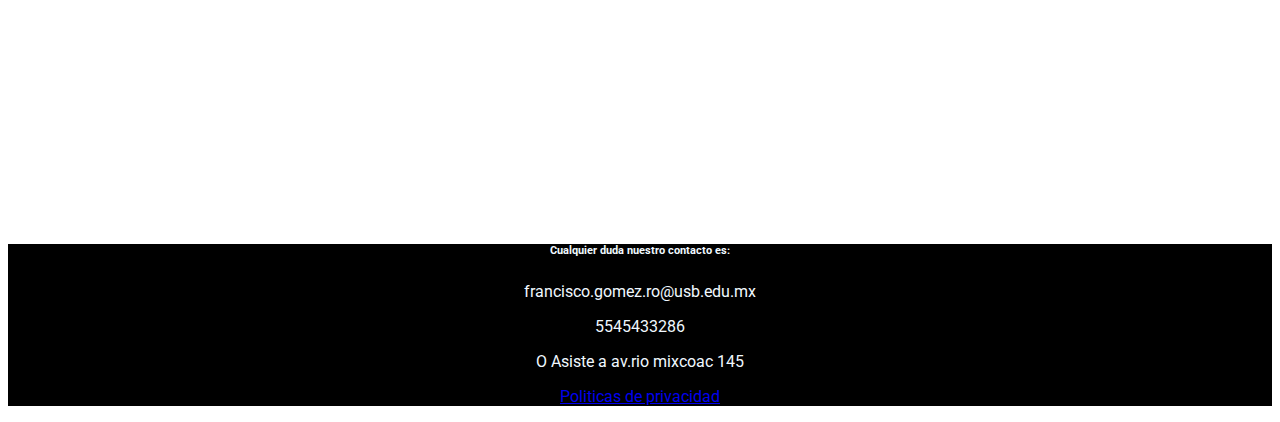
<file: comercio/estampado.html>
<!DOCTYPE html>
<html lang="en">
<head>
    <meta charset="utf-8">
    <meta name="viewport" content="width=device-width, initial-scale=1">
    <title>Francisco Torres</title>
    <link href="https://cdn.jsdelivr.net/npm/bootstrap@5.3.2/dist/css/bootstrap.min.css" rel="stylesheet" integrity="sha384-T3c6CoIi6uLrA9TneNEoa7RxnatzjcDSCmG1MXxSR1GAsXEV/Dwwykc2MPK8M2HN" crossorigin="anonymous">
    <link rel="stylesheet" href="https://cdn.jsdelivr.net/npm/bootstrap-icons@1.11.1/font/bootstrap-icons.css">
    <link rel="stylesheet" href="./css/comercio.css">
    <link rel="stylesheet" href="./aos/aos.css">
    <link rel="preconnect" href="https://fonts.googleapis.com">
<link rel="preconnect" href="https://fonts.gstatic.com" crossorigin>
<link href="https://fonts.googleapis.com/css2?family=Roboto:wght@300&display=swap" rel="stylesheet">
</head>
<body>
    <header>
        <nav class="navbar navbar-expand-lg fixed-top">
            <div class="container-fluid">
              <a class="navbar-brand" href="index.html">Francisco Torres</a>
              <button class="navbar-toggler" type="button" data-bs-toggle="collapse" data-bs-target="#navbarSupportedContent" aria-controls="navbarSupportedContent" aria-expanded="false" aria-label="Toggle navigation">
                <span class="navbar-toggler-icon"></span>
              </button>
              <div class="collapse navbar-collapse" id="navbarSupportedContent">
                <ul class="navbar-nav ms-auto mb-2 mb-lg-0">
                  <li class="nav-item">
                    <a class="nav-link" href="#lisas">Playeras lisas</a>
                  </li>
                  <li class="nav-item">
                    <a class="nav-link" href="#estampado">Playeras con estampado</a>
                  </li>
                  <li class="nav-item">
                    <a class="nav-link" href="#camisas">Camisas</a>
                  </li>
                  <li class="nav-item">
                    <a class="nav-link" href="#sudaderas">Sudaderas</a>
                  </li>
                  <li class="nav-item">
                    <a class="nav-link" href="#">
                      <i class="bi bi-bag"></i>
                    </a>
                  </li>
                  <li class="nav-item">
                    <a class="nav-link" href="#">
                      <i class="bi bi-person-vcard"></i>
                    </a>
                  </li>
                  <li class="nav-item">
                    <a href="#" class="nav-link">
                      <i class="bi bi-heart-fill"></i>
                    </a>
                  </li>
                </ul>
                </div>              
              </div>
            </div>
          </nav>
          <section class="inicio">
            <div class="container">
              <div class="row">
                <div class="col"></div>
              </div>
            </div>
          </section>
    </header>
    <section id="estampado" class="estampado py-5">
      <div class="container">
          <div class="row" data-aos="fade-down-right">
              <div class="col-lg-3 col-md-6 col-sm-12 mb-4">
                  <div class="card">
                      <img src="./img/DreamShaper_v7_playera_hombre_co (5).webp" class="card-img-top img-fluid" alt="...">
                      <div class="card-body">
                          <h5 class="card-tittle">Playera con cuello redondo para hombre</h5>
                          <p class="card-text">$192</p>
                          <a href="#" class="btn btn-outline-info">Comprar</a>
                          <div class="vermas">
                            <a href="./estampado.html" class="btn btn-outline-info">+ Playeras</a></div>
                      </div>
                  </div>
              </div>
              <div class="col-lg-3 col-md-6 col-sm-12 mb-4">
                  <div class="card">
                      <img src="./img/DreamShaper_v7_playera_hombre_co (3).webp" class="card-img-top img-fluid" alt="...">
                      <div class="card-body">
                        <h5 class="card-tittle">Playera con cuello redondo para hombre</h5>
                          <p class="card-text">$210</p>
                          <a href="#" class="btn btn-outline-info">Comprar</a>
                          <div class="vermas">
                            <a href="./estampado.html" class="btn btn-outline-info">+ Playeras</a></div>
                      </div>
                  </div>
              </div>
              <div class="col-lg-3 col-md-6 col-sm-12 mb-4">
                  <div class="card">
                      <img src="./img/DreamShaper_v7_playera_hombre_co (6).webp" class="card-img-top img-fluid" alt="...">
                      <div class="card-body">
                        <h5 class="card-tittle">Playera con cuello redondo para hombre</h5>
                          <p class="card-text">$200</p>
                          <a href="#" class="btn btn-outline-info">Comprar</a>
                          <div class="vermas">
                            <a href="./estampado.html" class="btn btn-outline-info">+ Playeras</a></div>
                      </div>
                  </div>
              </div>
              <div class="col-lg-3 col-md-6 col-sm-12 mb-4">
                  <div class="card">
                      <img src="./img/DreamShaper_v7_playera_hombre_co (7).webp" class="card-img-top img-fluid" alt="...">
                      <div class="card-body">
                        <h5 class="card-tittle">Playera con cuello redondo para hombre</h5>
                          <p class="card-text">$210</p>
                          <a href="#" class="btn btn-outline-info">Comprar</a>
                          <div class="vermas">
                            <a href="./estampado.html" class="btn btn-outline-info">+ Playeras</a></div>
                      </div>
                  </div>
              </div>
          </div>
      </div>
  </section>
  <footer>
    <div class="contacto">
      <h6>Cualquier duda nuestro contacto es:</h6>
      <p>francisco.gomez.ro@usb.edu.mx</p>
      <p> 5545433286</p>
      <p> O Asiste a av.rio mixcoac 145</p>
      <p><a href="./privacidad.html">Politicas de privacidad</a></p>
      </div>
    </div>
</footer>
    <script src="./aos/aos.js"></script>
    <script src="https://cdn.jsdelivr.net/npm/bootstrap@5.3.2/dist/js/bootstrap.bundle.min.js" integrity="sha384-C6RzsynM9kWDrMNeT87bh95OGNyZPhcTNXj1NW7RuBCsyN/o0jlpcV8Qyq46cDfL" crossorigin="anonymous"></script>
    <script src="./js/comercio.js"></script>
</body>
</html>
</file>
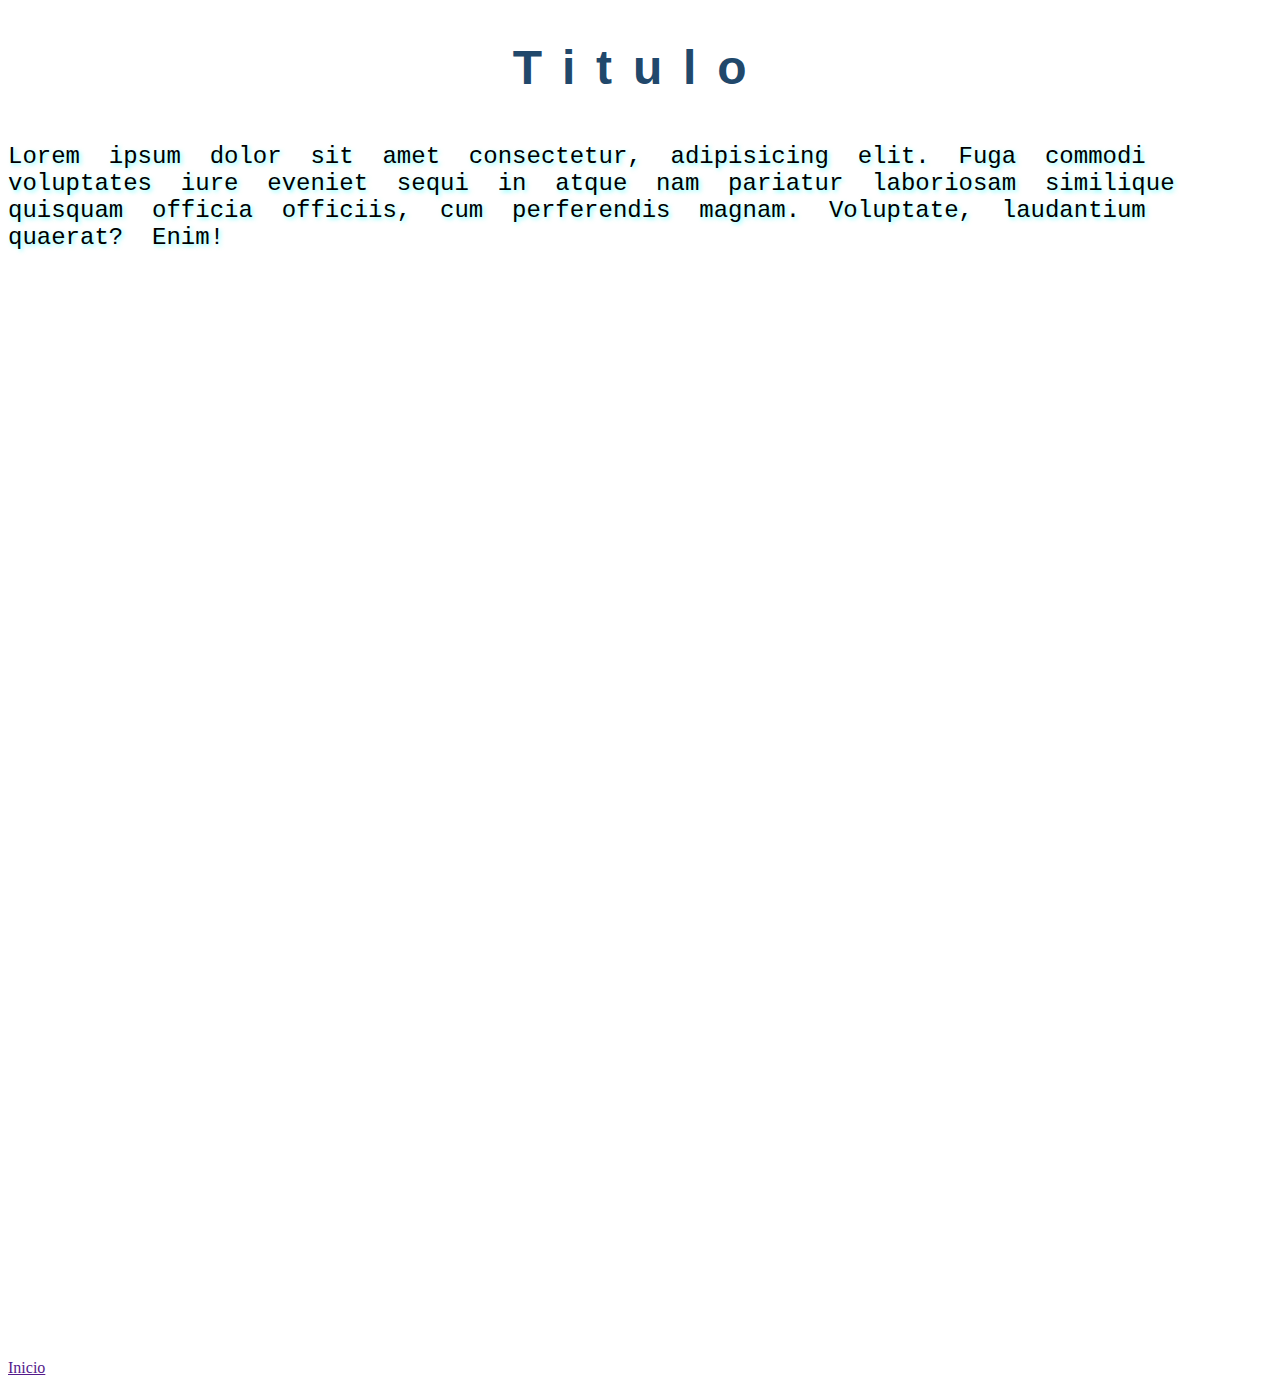
<file: comercio/formulario.html>
<!doctype html>
<html lang="en">
  <head>
    <meta charset="utf-8">
    <meta name="viewport" content="width=device-width, initial-scale=1">
    <title>Bootstrap demo</title>
    <link href="https://cdn.jsdelivr.net/npm/bootstrap@5.3.2/dist/css/bootstrap.min.css" rel="stylesheet" integrity="sha384-T3c6CoIi6uLrA9TneNEoa7RxnatzjcDSCmG1MXxSR1GAsXEV/Dwwykc2MPK8M2HN" crossorigin="anonymous">
    <link rel="stylesheet" href="./css/encuesta.css">
  </head>
  <body>
    <main>
        <section class="inicio">
            <h2>Titulo</h2>
            <div class="container">
                <div class="row">
                    <div class="col-lg-6 col-md-6 col-sm-12">
                        <p class="info">Lorem ipsum dolor sit amet consectetur, adipisicing elit.
                             Fuga commodi voluptates iure eveniet sequi in atque nam pariatur laboriosam 
                             similique quisquam officia officiis, cum perferendis magnam. Voluptate, laudantium quaerat? Enim!
                        </p>
                    </div>
                    <div class="col-lg-6 col-md-6 col-sm-12">
                        <iframe src="https://docs.google.com/forms/d/e/1FAIpQLSfhGCW-9rlC39A-zTrJB0JyF6IjB3WcM6ni5LEm4vSrdmPL5w/viewform?embedded=true" width="640" height="1080" frameborder="0" marginheight="0" marginwidth="0">Cargando…</iframe>
                    </div>
                </div>
            </div>
        </section>
        <div>
            <a href="" type="button" class="btn btn-info btn-lg">Inicio</a>
        </div>
    </main>
    <footer>
    </footer>
    <script src="https://cdn.jsdelivr.net/npm/bootstrap@5.3.2/dist/js/bootstrap.bundle.min.js" integrity="sha384-C6RzsynM9kWDrMNeT87bh95OGNyZPhcTNXj1NW7RuBCsyN/o0jlpcV8Qyq46cDfL" crossorigin="anonymous"></script>
  </body>
</html>
</file>
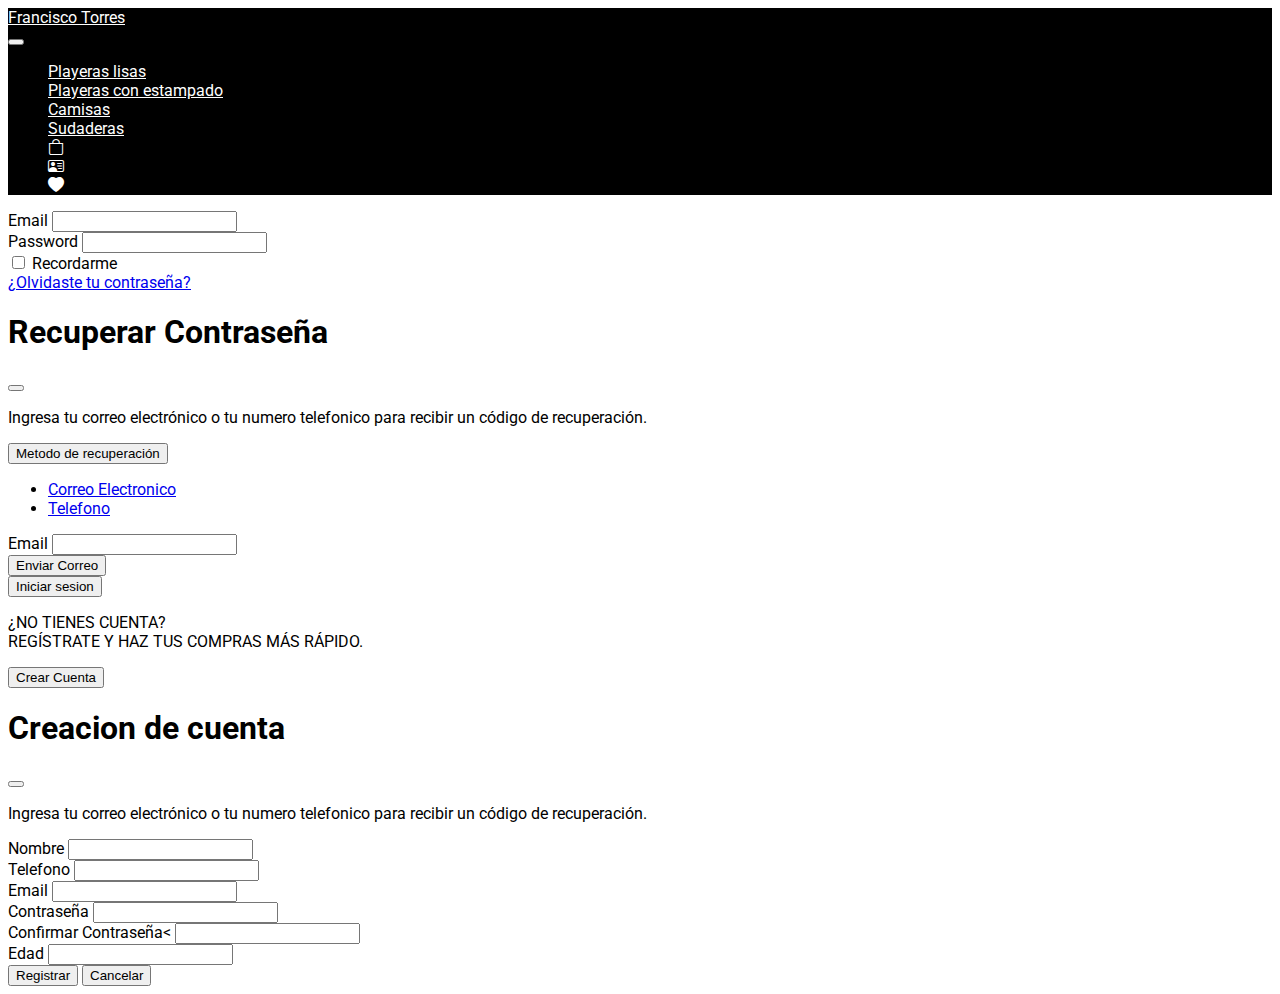
<file: comercio/iniciar_sesion.html>
<!doctype html>
<html lang="en">
    <head>
        <meta charset="utf-8">
        <meta name="viewport" content="width=device-width, initial-scale=1">
        <title>Francisco Torres</title>
        <meta name="description" content="Explora nuestra amplia selección de playeras, camisas y sudaderas de alta calidad para lucir con estilo."> 
        <meta name="keywords" content="playeras, camisas, sudaderas, moda, ropa, tendencias, estilo, calidad, diseño, estampados, colores, confort, prendas, hombres, juvenil, urbano, casual, elegante, tienda online, compras, tallas, materiales, estilos, temporadas, outfit">
        <meta name="author" content="The Piratones">
        <link href="https://cdn.jsdelivr.net/npm/bootstrap@5.3.2/dist/css/bootstrap.min.css" rel="stylesheet" integrity="sha384-T3c6CoIi6uLrA9TneNEoa7RxnatzjcDSCmG1MXxSR1GAsXEV/Dwwykc2MPK8M2HN" crossorigin="anonymous">
        <link rel="stylesheet" href="https://cdn.jsdelivr.net/npm/bootstrap-icons@1.11.1/font/bootstrap-icons.css">
        <link rel="stylesheet" href="./css/comercio.css">
        <link rel="stylesheet" href="./aos/aos.css">
        <link rel="preconnect" href="https://fonts.googleapis.com">
    <link rel="preconnect" href="https://fonts.gstatic.com" crossorigin>
    <link href="https://fonts.googleapis.com/css2?family=Roboto:wght@700&display=swap" rel="stylesheet">
    </head>
    <body>
    <header>
        <nav class="navbar navbar-expand-lg">
            <div class="container-fluid">
                <div class="home">
              <a class="navbar-brand" href="index.html">Francisco Torres</a></div>
              <button class="navbar-toggler" type="button" data-bs-toggle="collapse" data-bs-target="#navbarSupportedContent" aria-controls="navbarSupportedContent" aria-expanded="false" aria-label="Toggle navigation">
                <span class="navbar-toggler-icon"></span>
              </button>
              <div class="collapse navbar-collapse" id="navbarSupportedContent">
                <ul class="navbar-nav ms-auto mb-2 mb-lg-0">
                  <li class="nav-item">
                    <a class="nav-link" href="#lisas">Playeras lisas</a>
                  </li>
                  <li class="nav-item">
                    <a class="nav-link" href="#estampado">Playeras con estampado</a>
                  </li>
                  <li class="nav-item">
                    <a class="nav-link" href="#camisas">Camisas</a>
                  </li>
                  <li class="nav-item">
                    <a class="nav-link" href="#sudaderas">Sudaderas</a>
                  </li>
                  <li class="nav-item">
                    <a class="nav-link" href="#">
                      <i class="bi bi-bag"></i>
                    </a>
                  </li>
                  <li class="nav-item">
                    <a class="nav-link" href="#">
                      <i class="bi bi-person-vcard"></i>
                    </a>
                  </li>
                  <li class="nav-item">
                    <a href="#" class="nav-link">
                      <i class="bi bi-heart-fill"></i>
                    </a>
                  </li>
                </ul>
                </div>              
              </div>
            </div>
          </nav>
    </header>
    <section class="user py-5">
        <div class="container">
        <div class="row">
            <div class="col-lg-6 col-md-6 col-sm-12">
                <form>
                    <div class="mb-3">
                        <label for="exampleInputEmail1" class="form-label">Email</label>
                        <input type="email" class="form-control" id="exampleInputEmail1" aria-describedby="emailHelp">
                    </div>
                    <div class="mb-3">
                        <label for="exampleInputPassword1" class="form-label">Password</label>
                        <input type="password" class="form-control" id="exampleInputPassword1">
                    </div>
                    <div class="mb-3 form-check">
                        <input type="checkbox" class="form-check-input" id="exampleCheck1">
                        <label class="form-check-label" for="exampleCheck1">Recordarme</label>
                    </div>
                    <div class="mb-3 recuperar" >
                        <a href="#" data-bs-toggle="modal" data-bs-target="#usuario"> ¿Olvidaste tu contraseña?</a>
                        <!-- Modal -->
                        <div class="modal fade" id="usuario" tabindex="-1" aria-labelledby="exampleModalLabel" aria-hidden="true">
                            <div class="modal-dialog">
                            <div class="modal-content">
                                <div class="modal-header">
                                <h1 class="modal-title fs-5" id="exampleModalLabel">Recuperar Contraseña</h1>
                                <button type="button" class="btn-close" data-bs-dismiss="modal" aria-label="Close"></button>
                                </div>
                                <div class="modal-body">
                                <p>
                                    Ingresa tu correo electrónico o tu numero telefonico para recibir un código de recuperación.
                                </p>
                                <div class="container">
                                <div class="dropdown">
                                  <button class="btn btn-secondary dropdown-toggle" type="button" data-bs-toggle="dropdown" aria-expanded="false">
                                    Metodo de recuperación
                                  </button>
                                  <ul class="dropdown-menu">
                                    <li><a class="dropdown-item" href="#">Correo Electronico</a></li>
                                    <li><a class="dropdown-item" href="#">Telefono</a></li>
                                  </ul>
                                </div>
                              </div>
                                <form action="">
                                    <div class="mb-3">
                                        <label for="exampleInputEmail1" class="form-label">Email</label>
                                        <input type="email" class="form-control" id="exampleInputEmail1" aria-describedby="emailHelp">
                                    </div>
                                </form>
                                </div>
                                <div class="modal-footer">
                                <button type="button" class="btn btn-primary">Enviar Correo</button>
                                </div>
                            </div>
                            </div>
                        </div>
                    </div>
                    <button type="submit" class="btn btn-secondary">Iniciar sesion</button>
            </div>
            <div class="col-lg-6 col-md-6 col-sm-12">
                <p class="texto">
                    ¿NO TIENES CUENTA?<br>
                    REGÍSTRATE Y HAZ TUS COMPRAS MÁS RÁPIDO.
                </p>
                <div class="py-3">
                <button type="button" class="btn btn-dark" data-bs-toggle="modal" data-bs-target="#new_usuario">Crear Cuenta</button>
            </div>
            <!-- Crear Cuenta -->
            <div class="mb-3 recuperar" >
              <!-- Modal -->
              <div class="modal fade" id="new_usuario" tabindex="-1" aria-labelledby="exampleModalLabel" aria-hidden="true">
                  <div class="modal-dialog">
                  <div class="modal-content">
                      <div class="modal-header">
                      <h1 class="modal-title fs-5" id="exampleModalLabel">Creacion de cuenta</h1>
                      <button type="button" class="btn-close" data-bs-dismiss="modal" aria-label="Close"></button>
                      </div>
                      <div class="modal-body">
                      <p>
                          Ingresa tu correo electrónico o tu numero telefonico para recibir un código de recuperación.
                      </p>
                      <form action="">
                        <!-- Nombre -->
                          <div class="mb-3">
                              <label for="exampleInputEmail1" name="nombre" class="form-label">Nombre</label>
                              <input type="text" class="form-control" id="exampleInputEmail1" aria-describedby="emailHelp">
                          </div>
                          <!-- Telefono -->
                          <div class="mb-3">
                            <label for="exampleInputEmail1" name="telefono" class="form-label">Telefono</label>
                            <input type="number" class="form-control" id="exampleInputEmail1" aria-describedby="emailHelp">
                        </div>
                        <!-- Email -->
                        <div class="mb-3">
                          <label for="exampleInputEmail1" class="form-label">Email</label>
                          <input type="email" class="form-control" id="exampleInputEmail1" aria-describedby="emailHelp">
                          </div>
                          <!-- Contraseña -->
                      <div class="mb-3">
                        <label for="exampleInputEmail1" name="password"class="form-label">Contraseña</label>
                        <input type="password" class="form-control" id="exampleInputEmail1" aria-describedby="emailHelp">
                        </div>
                        <!-- Confirmar Contraseña -->
                      <div class="mb-3">
                        <label for="exampleInputEmail1" name="password_conf"class="form-label">Confirmar Contraseña<</label>
                        <input type="password" class="form-control" id="exampleInputEmail1" aria-describedby="emailHelp">
                        </div>
                        <!-- Edad -->
                      <div class="mb-3">
                      <label for="exampleInputEmail1" class="form-label">Edad</label>
                      <input type="number" class="form-control" id="exampleInputEmail1" aria-describedby="emailHelp">
                      </div>
                      </form>
                      </div>
                      <div class="modal-footer">
                      <button type="button" class="btn btn-dark">Registrar</button>
                      <button type="button" class="btn btn-secondary">Cancelar</button>
                      </div>
                  </div>
                  </div>
              </div>
          </div>
        </div>
        </div>
    </div>
    </section>
    <script src="./aos/aos.js"></script>
    <script src="https://cdn.jsdelivr.net/npm/bootstrap@5.3.2/dist/js/bootstrap.bundle.min.js" integrity="sha384-C6RzsynM9kWDrMNeT87bh95OGNyZPhcTNXj1NW7RuBCsyN/o0jlpcV8Qyq46cDfL" crossorigin="anonymous"></script>
    <script src="./js/comercio.js"></script>
    </body>
</html>
</file>
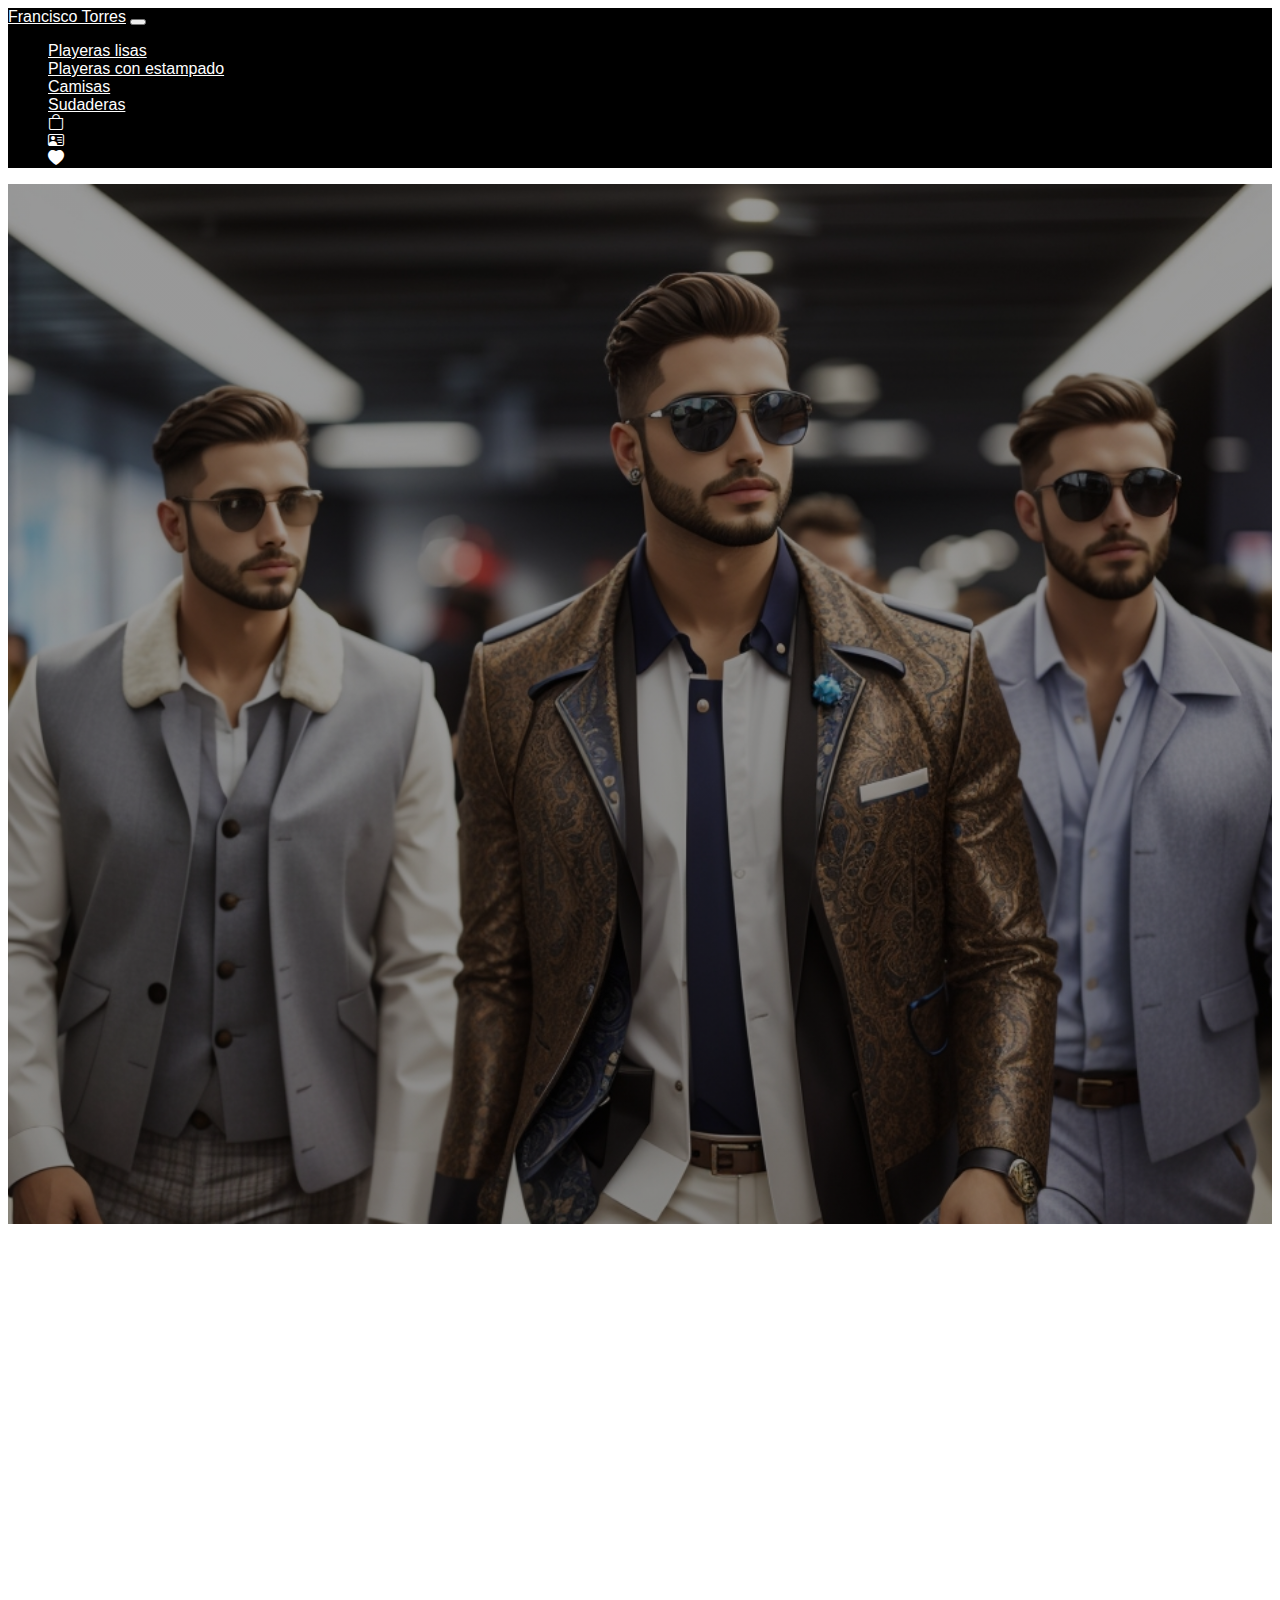
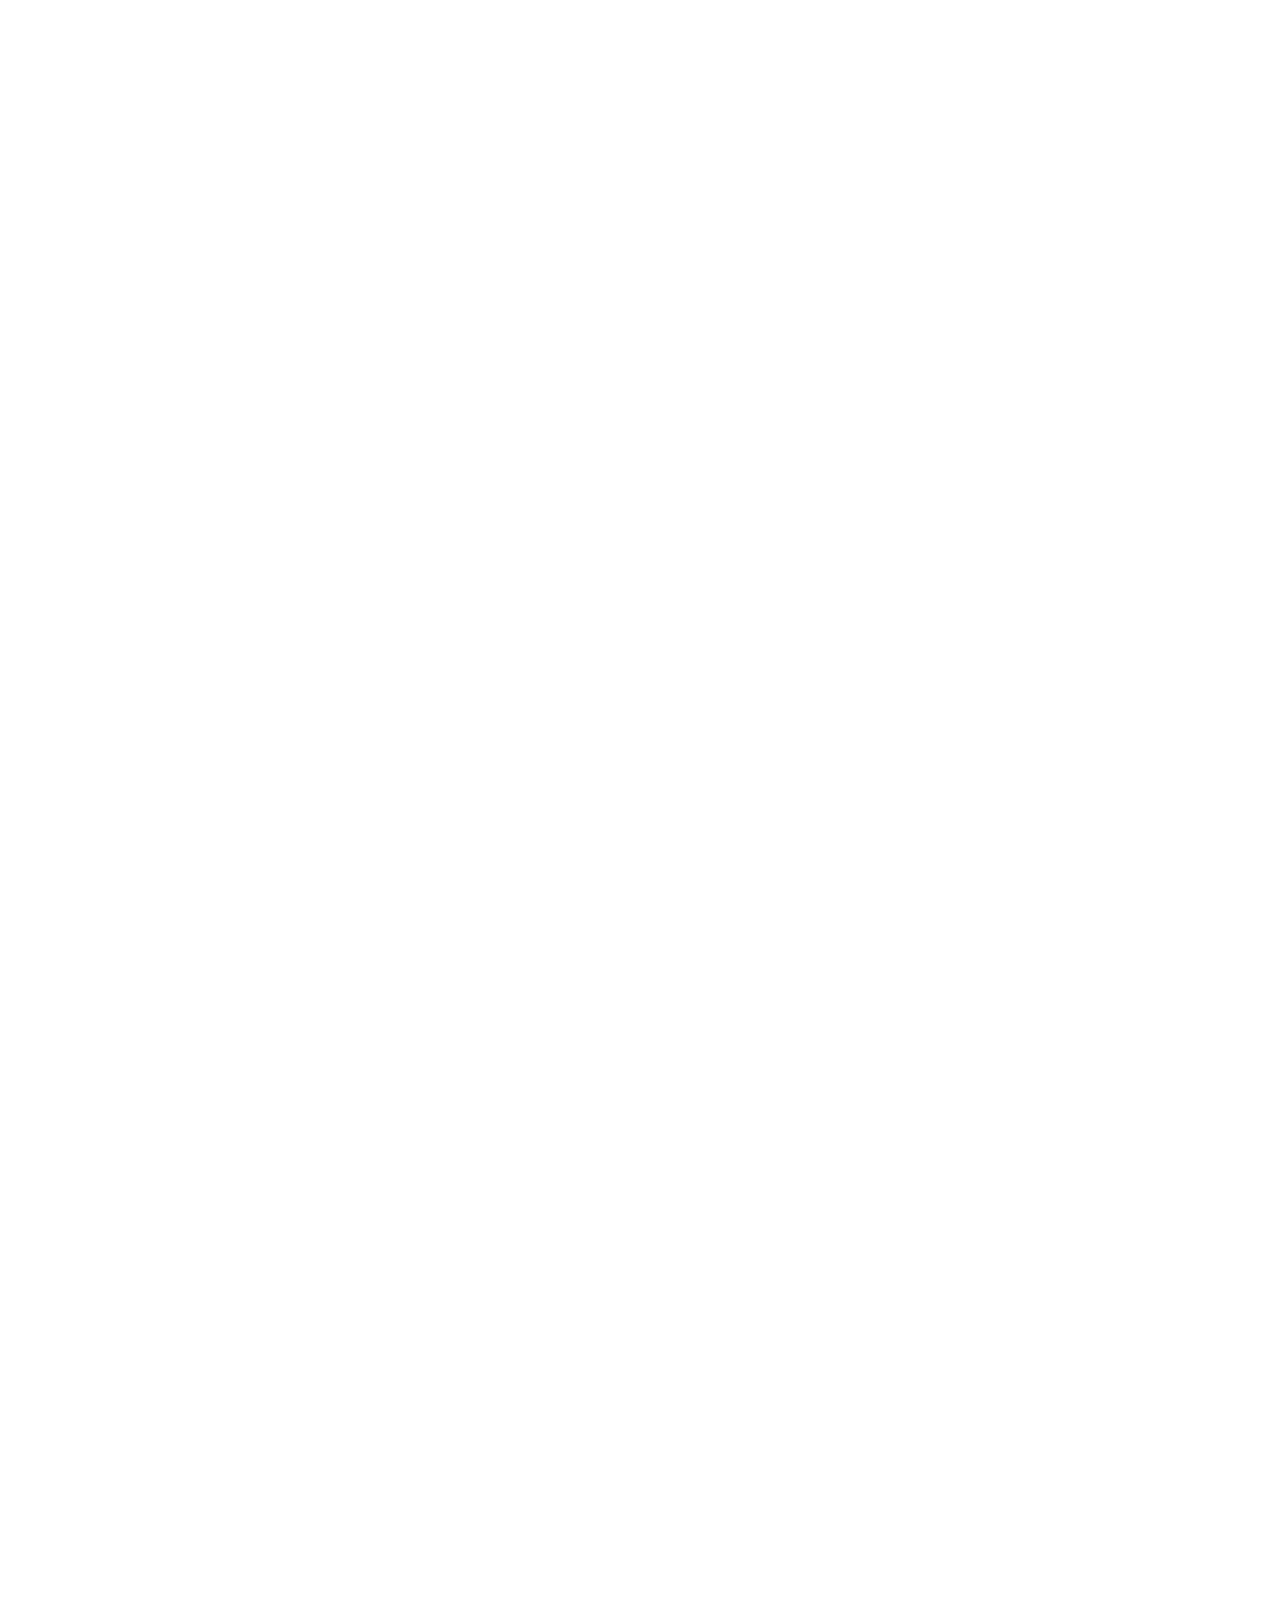
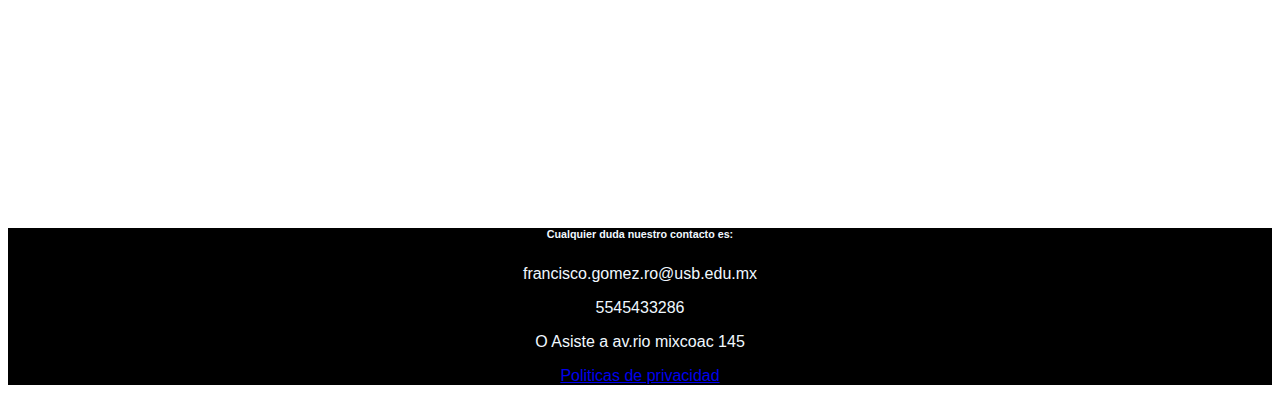
<file: comercio/lisas.html>
<!DOCTYPE html>
<html lang="en">
<head>
    <meta charset="utf-8">
    <meta name="viewport" content="width=device-width, initial-scale=1">
    <title>Francisco Torres</title>
    <link href="https://cdn.jsdelivr.net/npm/bootstrap@5.3.2/dist/css/bootstrap.min.css" rel="stylesheet" integrity="sha384-T3c6CoIi6uLrA9TneNEoa7RxnatzjcDSCmG1MXxSR1GAsXEV/Dwwykc2MPK8M2HN" crossorigin="anonymous">
    <link rel="stylesheet" href="https://cdn.jsdelivr.net/npm/bootstrap-icons@1.11.1/font/bootstrap-icons.css">
    <link rel="stylesheet" href="./css/comercio.css">
    <link rel="stylesheet" href="./aos/aos.css">
</head>
<body>
    <header>
        <nav class="navbar navbar-expand-lg fixed-top">
            <div class="container-fluid">
              <a class="navbar-brand" href="index.html">Francisco Torres</a>
              <button class="navbar-toggler" type="button" data-bs-toggle="collapse" data-bs-target="#navbarSupportedContent" aria-controls="navbarSupportedContent" aria-expanded="false" aria-label="Toggle navigation">
                <span class="navbar-toggler-icon"></span>
              </button>
              <div class="collapse navbar-collapse" id="navbarSupportedContent">
                <ul class="navbar-nav ms-auto mb-2 mb-lg-0">
                  <li class="nav-item">
                    <a class="nav-link" href="#lisas">Playeras lisas</a>
                  </li>
                  <li class="nav-item">
                    <a class="nav-link" href="#estampado">Playeras con estampado</a>
                  </li>
                  <li class="nav-item">
                    <a class="nav-link" href="#camisas">Camisas</a>
                  </li>
                  <li class="nav-item">
                    <a class="nav-link" href="#sudaderas">Sudaderas</a>
                  </li>
                  <li class="nav-item">
                    <a class="nav-link" href="#">
                      <i class="bi bi-bag"></i>
                    </a>
                  </li>
                  <li class="nav-item">
                    <a class="nav-link" href="#">
                      <i class="bi bi-person-vcard"></i>
                    </a>
                  </li>
                  <li class="nav-item">
                    <a href="#" class="nav-link">
                      <i class="bi bi-heart-fill"></i>
                    </a>
                  </li>
                </ul>
                </div>              
              </div>
            </div>
          </nav>
          <section class="inicio">
            <div class="container">
              <div class="row">
                <div class="col"></div>
              </div>
            </div>
          </section>
    </header>
    <section id="lisas" class="lisas py-5">
      <div class="container">
          <div class="row" data-aos="fade-left">
              <div class="col-lg-3 col-md-6 col-sm-12 mb-4">
                  <div class="card">
                      <img src="./img/negroll (1).webp" class="card-img-top img-fluid" alt="...">
                      <div class="card-body">
                          <h5 class="card-tittle">Playera basica con cuello redondo para hombre</h5>
                          <p class="card-text">$150</p>
                          <a href="#" class="btn btn-outline-info">Comprar</a>
                          <div class="vermas">
                          <a href="./lisas.html" class="btn btn-outline-info">+ Playeras</a></div>
                      </div>
                  </div>
              </div>
              <div class="col-lg-3 col-md-6 col-sm-12 mb-4">
                  <div class="card">
                      <img src="./img/gris-_1_ (1).webp" class="card-img-top img-fluid" alt="...">
                      <div class="card-body">
                          <h5 class="card-tittle">Playera basica con cuello redondo para hombre</h5>
                          <p class="card-text">$145</p>
                          <a href="#" class="btn btn-outline-info">Comprar</a>
                          <div class="vermas">
                          <a href="./lisas.html" class="btn btn-outline-info">+ Playeras</a></div>
                      </div>
                  </div>
              </div>
              <div class="col-lg-3 col-md-6 col-sm-12 mb-4">
                  <div class="card">
                      <img src="./img/bñanco-_1_.webp" class="card-img-top img-fluid" alt="...">
                      <div class="card-body">
                          <h5 class="card-tittle">Playera basica con cuello redondo para hombre</h5>
                          <p class="card-text">$150</p>
                          <a href="#" class="btn btn-outline-info">Comprar</a>
                          <div class="vermas">
                          <a href="./lisas.html" class="btn btn-outline-info">+ Playeras</a></div>
                      </div>
                  </div>
              </div>
              <div class="col-lg-3 col-md-6 col-sm-12 mb-4">
                  <div class="card">
                      <img src="./img/azul-_1_ (1).webp" class="card-img-top img-fluid" alt="...">
                      <div class="card-body">
                          <h5 class="card-tittle">Playera basica con cuello redondo para hombre</h5>
                          <p class="card-text">$140</p>
                          <a href="#" class="btn btn-outline-info">Comprar</a>
                          <div class="vermas">
                          <a href="./lisas.html" class="btn btn-outline-info">+ Playeras</a></div>
                      </div>
                  </div>
              </div>
          </div>
      </div>
  </section>
  <footer>
    <div class="contacto">
      <h6>Cualquier duda nuestro contacto es:</h6>
      <p>francisco.gomez.ro@usb.edu.mx</p>
      <p> 5545433286</p>
      <p> O Asiste a av.rio mixcoac 145</p>
      <p><a href="./privacidad.html">Politicas de privacidad</a></p>
      </div>
    </div>
</footer>
    <script src="./aos/aos.js"></script>
    <script src="https://cdn.jsdelivr.net/npm/bootstrap@5.3.2/dist/js/bootstrap.bundle.min.js" integrity="sha384-C6RzsynM9kWDrMNeT87bh95OGNyZPhcTNXj1NW7RuBCsyN/o0jlpcV8Qyq46cDfL" crossorigin="anonymous"></script>
    <script src="./js/comercio.js"></script>
</body>
</html>
</file>
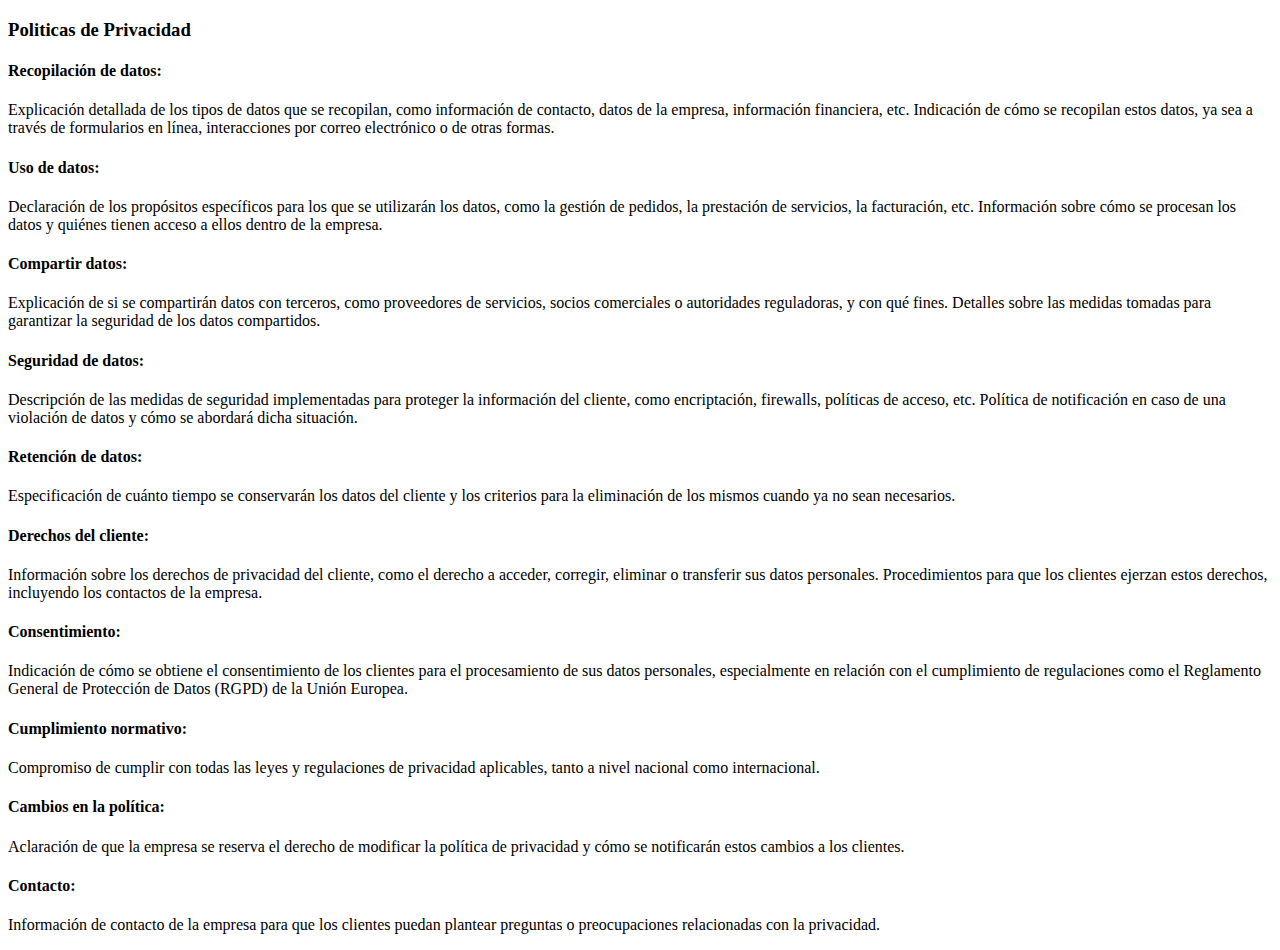
<file: comercio/privacidad.html>
<!DOCTYPE html>
<html lang="en">
<head>
    <meta charset="UTF-8">
    <meta name="viewport" content="width=device-width, initial-scale=1.0">
    <title>Politicas de Privacidad</title>
</head>
<body>
    <div>
        <h3>Politicas de Privacidad</h3>
    <div>
    <h4>Recopilación de datos:</h4>
       <p> Explicación detallada de los tipos de datos que se recopilan, como información de contacto, datos de la empresa, información financiera, etc. Indicación de cómo se recopilan estos datos, ya sea a través de formularios en línea, interacciones por correo electrónico o de otras formas.</p>
    </div>
    <div>
        <h4>Uso de datos:</h4>
        <p>Declaración de los propósitos específicos para los que se utilizarán los datos, como la gestión de pedidos, la prestación de servicios, la facturación, etc. Información sobre cómo se procesan los datos y quiénes tienen acceso a ellos dentro de la empresa.</p>
    </div>
    <div>
        <h4>Compartir datos:</h4>
        <p>Explicación de si se compartirán datos con terceros, como proveedores de servicios, socios comerciales o autoridades reguladoras, y con qué fines. Detalles sobre las medidas tomadas para garantizar la seguridad de los datos compartidos.</p>
    </div>
    <div>
        <h4>Seguridad de datos:</h4>
        <p>Descripción de las medidas de seguridad implementadas para proteger la información del cliente, como encriptación, firewalls, políticas de acceso, etc. Política de notificación en caso de una violación de datos y cómo se abordará dicha situación.</p>
    </div>
    <div>
        <h4>Retención de datos:</h4>
        <p>Especificación de cuánto tiempo se conservarán los datos del cliente y los criterios para la eliminación de los mismos cuando ya no sean necesarios.</p>
    </div>
    <div>
        <h4>Derechos del cliente:</h4>
        <p>Información sobre los derechos de privacidad del cliente, como el derecho a acceder, corregir, eliminar o transferir sus datos personales. Procedimientos para que los clientes ejerzan estos derechos, incluyendo los contactos de la empresa.</p>
    </div>
    <div>
        <h4>Consentimiento:</h4>
        <p>Indicación de cómo se obtiene el consentimiento de los clientes para el procesamiento de sus datos personales, especialmente en relación con el cumplimiento de regulaciones como el Reglamento General de Protección de Datos (RGPD) de la Unión Europea.</p>
    </div>
    <div>
        <h4>Cumplimiento normativo:</h4>
        <p>Compromiso de cumplir con todas las leyes y regulaciones de privacidad aplicables, tanto a nivel nacional como internacional.</p>
    </div>
    <div>
        <h4>Cambios en la política:</h4>
       <p> Aclaración de que la empresa se reserva el derecho de modificar la política de privacidad y cómo se notificarán estos cambios a los clientes.</p>
    </div>
    <div>
        <h4>Contacto:</h4>
        <p>Información de contacto de la empresa para que los clientes puedan plantear preguntas o preocupaciones relacionadas con la privacidad.</p>
    </div>
</div>
</body>
</html>
</file>
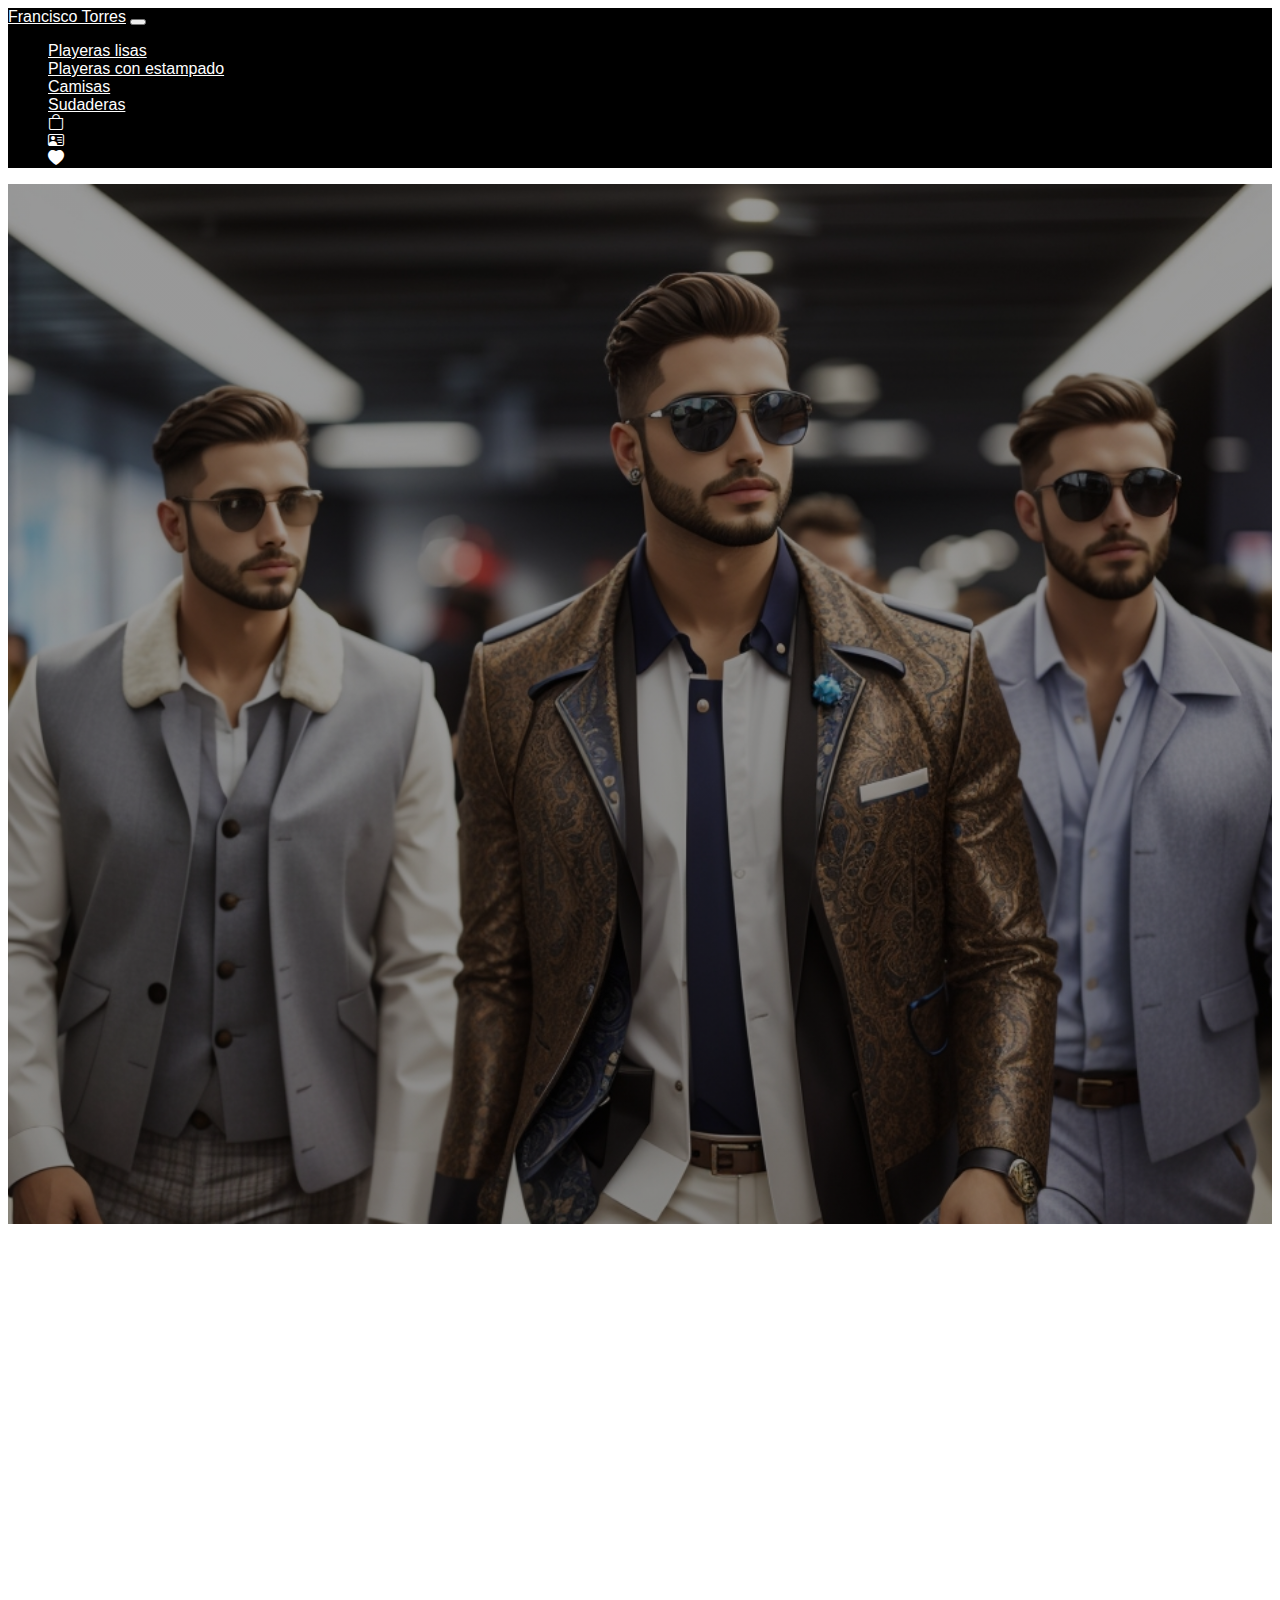
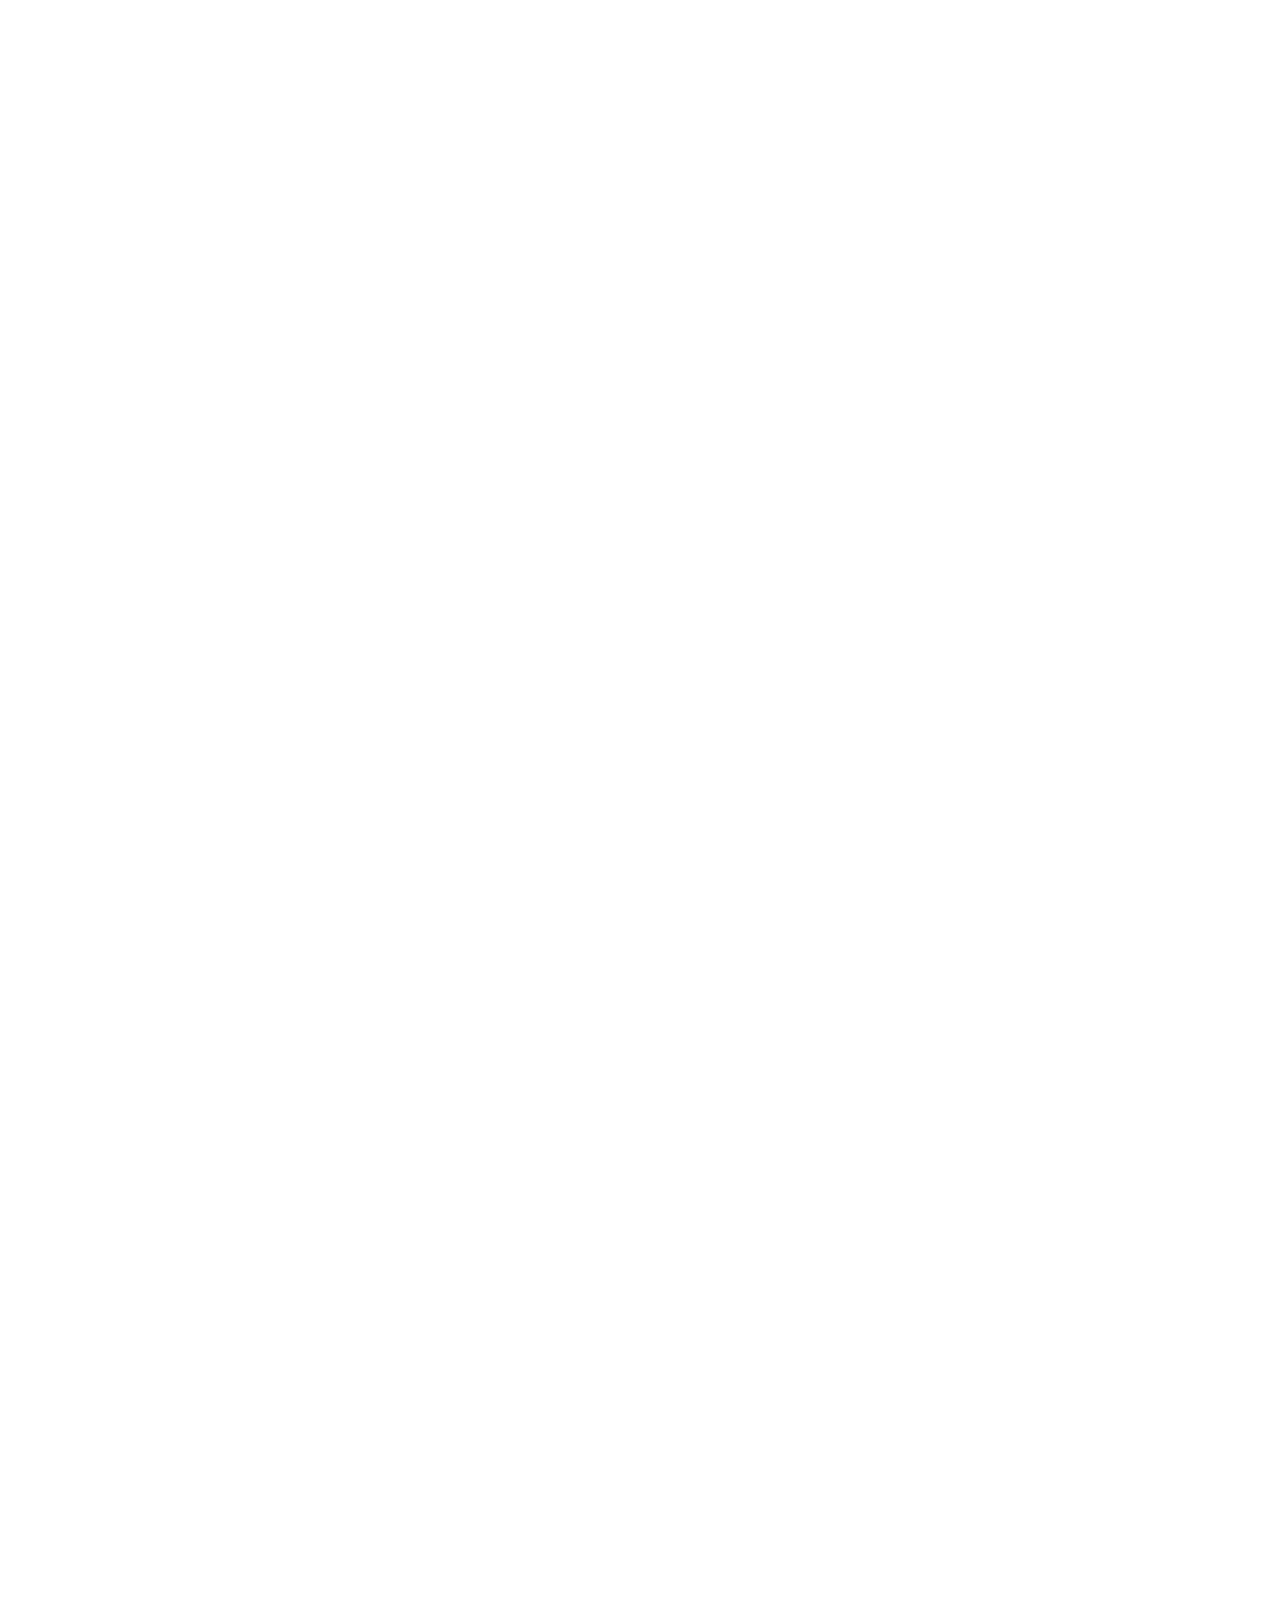
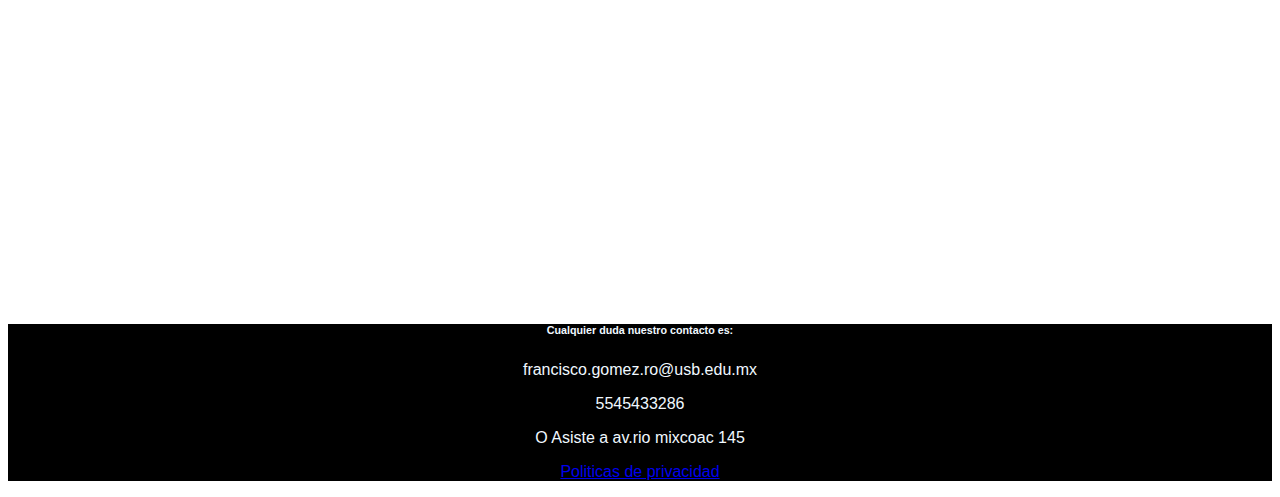
<file: comercio/sudadera.html>
<!DOCTYPE html>
<html lang="en">
<head>
    <meta charset="utf-8">
    <meta name="viewport" content="width=device-width, initial-scale=1">
    <title>Francisco Torres</title>
    <link href="https://cdn.jsdelivr.net/npm/bootstrap@5.3.2/dist/css/bootstrap.min.css" rel="stylesheet" integrity="sha384-T3c6CoIi6uLrA9TneNEoa7RxnatzjcDSCmG1MXxSR1GAsXEV/Dwwykc2MPK8M2HN" crossorigin="anonymous">
    <link rel="stylesheet" href="https://cdn.jsdelivr.net/npm/bootstrap-icons@1.11.1/font/bootstrap-icons.css">
    <link rel="stylesheet" href="./css/comercio.css">
    <link rel="stylesheet" href="./aos/aos.css">
</head>
<body>
    <header>
        <nav class="navbar navbar-expand-lg fixed-top">
            <div class="container-fluid">
              <a class="navbar-brand" href="index.html">Francisco Torres</a>
              <button class="navbar-toggler" type="button" data-bs-toggle="collapse" data-bs-target="#navbarSupportedContent" aria-controls="navbarSupportedContent" aria-expanded="false" aria-label="Toggle navigation">
                <span class="navbar-toggler-icon"></span>
              </button>
              <div class="collapse navbar-collapse" id="navbarSupportedContent">
                <ul class="navbar-nav ms-auto mb-2 mb-lg-0">
                  <li class="nav-item">
                    <a class="nav-link" href="#lisas">Playeras lisas</a>
                  </li>
                  <li class="nav-item">
                    <a class="nav-link" href="#estampado">Playeras con estampado</a>
                  </li>
                  <li class="nav-item">
                    <a class="nav-link" href="#camisas">Camisas</a>
                  </li>
                  <li class="nav-item">
                    <a class="nav-link" href="#sudaderas">Sudaderas</a>
                  </li>
                  <li class="nav-item">
                    <a class="nav-link" href="#">
                      <i class="bi bi-bag"></i>
                    </a>
                  </li>
                  <li class="nav-item">
                    <a class="nav-link" href="#">
                      <i class="bi bi-person-vcard"></i>
                    </a>
                  </li>
                  <li class="nav-item">
                    <a href="#" class="nav-link">
                      <i class="bi bi-heart-fill"></i>
                    </a>
                  </li>
                </ul>
                </div>              
              </div>
            </div>
          </nav>
          <section class="inicio">
            <div class="container">
              <div class="row">
                <div class="col"></div>
              </div>
            </div>
          </section>
    </header>
    <section id="sudaderas" class="estampado2 py-5">
      <div class="container">
          <div class="row" data-aos="fade-left">
              <div class="col-lg-3 col-md-6 col-sm-12 mb-4">
                  <div class="card">
                      <img src="./img/sudadera 1.1.webp" class="card-img-top img-fluid" alt="...">
                      <div class="card-body">
                          <h5 class="card-tittle">Sudadera de cuello redondo informal Con estampado de oso animado para Hombre</h5>
                          <p class="card-text">$600</p>
                          <a href="#" class="btn btn-outline-info">Comprar</a>
                          <div class="vermas">
                            <a href="./sudadera.html" class="btn btn-outline-info">+ Sudaderas</a></div>
                      </div>
                  </div>
              </div>
              <div class="col-lg-3 col-md-6 col-sm-12 mb-4">
                  <div class="card">
                      <img src="./img/sudadera 2.webp" class="card-img-top img-fluid" alt="...">
                      <div class="card-body">
                          <h5 class="card-tittle">Sudadera con capucha con un estampado de oso para hombre</h5>
                          <p class="card-text">$700</p>
                          <a href="#" class="btn btn-outline-info">Comprar</a>
                          <div class="vermas">
                            <a href="./sudadera.html" class="btn btn-outline-info">+ Sudaderas</a></div>
                      </div>
                  </div>
              </div>
              <div class="col-lg-3 col-md-6 col-sm-12 mb-4">
                  <div class="card">
                      <img src="./img/sudadera 3 (1).webp" class="card-img-top img-fluid" alt="...">
                      <div class="card-body">
                          <h5 class="card-tittle">Sudadera con capucha con estampado de oso para Hombre</h5>
                          <p class="card-text">$720</p>
                          <a href="#" class="btn btn-outline-info">Comprar</a>
                          <div class="vermas">
                            <a href="./sudadera.html" class="btn btn-outline-info">+ Sudaderas</a></div>
                      </div>
                  </div>
              </div>
              <div class="col-lg-3 col-md-6 col-sm-12 mb-4">
                  <div class="card">
                      <img src="./img/sudadera 4 (1).webp" class="card-img-top img-fluid" alt="...">
                      <div class="card-body">
                          <h5 class="card-tittle">Sudaderas con capucha con estampado gráfico oso Para Hombre</h5>
                          <p class="card-text">$710</p>
                          <a href="#" class="btn btn-outline-info">Comprar</a>
                          <div class="vermas">
                            <a href="./sudadera.html" class="btn btn-outline-info">+ Sudaderas</a></div>
                      </div>
                  </div>
              </div>
          </div>
      </div>
    </section>
    <footer>
      <div class="contacto">
        <h6>Cualquier duda nuestro contacto es:</h6>
        <p>francisco.gomez.ro@usb.edu.mx</p>
        <p> 5545433286</p>
        <p> O Asiste a av.rio mixcoac 145</p>
        <p><a href="./privacidad.html">Politicas de privacidad</a></p>
        </div>
      </div>
  </footer>
    <script src="./aos/aos.js"></script>
    <script src="https://cdn.jsdelivr.net/npm/bootstrap@5.3.2/dist/js/bootstrap.bundle.min.js" integrity="sha384-C6RzsynM9kWDrMNeT87bh95OGNyZPhcTNXj1NW7RuBCsyN/o0jlpcV8Qyq46cDfL" crossorigin="anonymous"></script>
    <script src="./js/comercio.js"></script>
</body>
</html>
</file>
<file: comercio/css/comercio.css>
.inicio{
    --opacidad-negro: 0.4;
    background-image: linear-gradient(rgba(0,0,0,var(--opacidad-negro)),rgba(0,0,0, var(--opacidad-negro))),url("../img/DreamShaper_v7_moda_hombres_0.webp");
    background-position: center;
    background-size: cover;
    height: 65rem;
}
.card{
    width: 18rem;
    background-color: #fffefe;
    .card-tittle{
        font-size: 1.3rem;
        color:black;
        text-shadow: 1px,1px,1px,black;
    }
    .card-text{
        font-size: 0.9rem;
        color:crimson;
    }
}
.navbar{
    background-color: black;
}               
.nav-link{
    color: white;
}
.nav-link:hover{
    color: darkcyan;
}
.navbar-brand{
    color: white;
}

.home{
    color: #fffefe;
}

.vermas{
    float:right;
}

.contacto{
    background-color: black;
    color: aliceblue;
    text-align: center;
}

body{
    font-family: 'Roboto', sans-serif;
}

.nav-item{
    font-family: 'Roboto', sans-serif;
}
/* ======================================================= 
 *
 *      Whatsapp Chat Support
 *      Version: 1.1
 *      By [castlecode]
 *
 *      ---------------------------------
 *      CONTENTS
 *      ---------------------------------
 *
 *      [A] GLOBAL
 *      [B] BUTTON
 *      [C] BUTTON PERSON
 *      [D] POPUP
 *          [1] HEADER
 *          [2] MULTIPLE PERSONS
 *          [3] INPUT TEXT FIELD
 *    
 * ======================================================= */

/* ====================================================================== *
        [A] GLOBAL
 * ====================================================================== */      

 .whatsapp_chat_support{
    position: relative;
    display: inline-block;
    vertical-align: top;
}

/* ====================================================================== *
    [B] BUTTON
* ====================================================================== */      

.wcs_button{
    text-align: center;
    vertical-align: middle;
    padding: 9px 18px;
    border-radius: 50px;
    background: #26C281;
    color: #fff;
    display: inline-block;
    margin-right: 3px;
    cursor: pointer;

    -webkit-box-shadow: 0 1px 2px rgba(0,0,0,0.15);
       -moz-box-shadow: 0 1px 2px rgba(0,0,0,0.15);
         -o-box-shadow: 0 1px 2px rgba(0,0,0,0.15);
        -ms-box-shadow: 0 1px 2px rgba(0,0,0,0.15);
            box-shadow: 0 1px 2px rgba(0,0,0,0.15);

}
.wcs_button .bi{
    font-size: 2rem;
    margin-right: 3px;
}

.wcs_button_circle{
    width: 50px;
    height: 50px;
    border-radius: 100%;
    padding: 0;
}
.wcs_button_circle .bi{
    line-height: 50px;
    font-size: 25px;
    margin-right: 0px;
}

.wcs_button_label{
    vertical-align: middle;
    cursor: pointer;
    display: inline-block;
    font-size: 12px;
    margin-right: 10px;
    margin-left: 10px;
    background: #d4f3e6;
    padding: 5px 10px;
    border-radius: 4px;

    -webkit-transition: .3s ease all;
       -moz-transition: .3s ease all;
            transition: .3s ease all;
}
.wcs_button_label_hide{
    -webkit-transform: translate(10px, 0);
       -moz-transform: translate(10px, 0);
        -ms-transform: translate(10px, 0);
            transform: translate(10px, 0);

    opacity: 0;
    visibility: hidden;
}

.wcs_fixed_right{
    z-index: 999;
    position: fixed;
    bottom: 20px;
    right: 20px;
}

.wcs_fixed_left{
    z-index: 999;
    position: fixed;
    bottom: 20px;
    left: 20px;
}
.wcs_fixed_left .wcs_popup{
    left: 0 !important;
    right: unset !important;
}

/* ====================================================================== *
    [C] BUTTON PERSON
* ====================================================================== */    

.wcs_button_person{
    padding: 7px 18px 8px 10px;
    border-radius: 50px;
    text-align: left;
    background: #26C281;
    color: #fff;
    
    -webkit-transition: .4s ease all;
       -moz-transition: .4s ease all;
            transition: .4s ease all;

    -webkit-box-shadow: 0 1px 2px rgba(0,0,0,0.15);
       -moz-box-shadow: 0 1px 2px rgba(0,0,0,0.15);
         -o-box-shadow: 0 1px 2px rgba(0,0,0,0.15);
        -ms-box-shadow: 0 1px 2px rgba(0,0,0,0.15);
            box-shadow: 0 1px 2px rgba(0,0,0,0.15);
}  

.wcs_button_person:hover{
    -webkit-transform: translate(0,-3px);
       -moz-transform: translate(0,-3px);
        -ms-transform: translate(0,-3px);
            transform: translate(0,-3px);

    -webkit-box-shadow: 0 4px 8px 1px rgba(43,43,43,.15);
       -moz-box-shadow: 0 4px 8px 1px rgba(43,43,43,.15);
         -o-box-shadow: 0 4px 8px 1px rgba(43,43,43,.15);
        -ms-box-shadow: 0 4px 8px 1px rgba(43,43,43,.15);
            box-shadow: 0 4px 8px 1px rgba(43,43,43,.15);
}

/* PERSON IMG */

.wcs_button_person_img{
    overflow: hidden;
    display:table-cell;
    vertical-align:middle;
}

.wcs_button_person_img img{
    border: 2px solid #fff;
    border-radius: 50%;
    display: block;
    width: 60px;
    height: 60px;
}

.wcs_button_person_img .bi{
    font-size: 60px;
}

/* PERSON CONTENT */

.wcs_button_person_content{
    padding-left: 14px;
    display:table-cell;
    vertical-align:middle;
}

/* PERSON NAME */

.wcs_button_person_name{
    font-size: 10px;
    color: rgba(255,255,255,.8);
}

/* PERSON DESCRIPTION */

.wcs_button_person_description{
    font-size: 14px;
    font-weight: bold;
    line-height: 23px;
    color: #fff;
}

/* PERSON STATUS */

.wcs_button_person_status{
    font-size: 10px;
    vertical-align: middle;
    color: #fff;
    background: rgba(255,255,255,.3);
    display: inline-block;
    padding: 1px 5px;
    border-radius: 5px;
}

/* BUTTON PERSON OFFLINE */

.wcs_button_person_offline{
    background: #a4a4a4 !important;
    cursor: auto !important;
}

.wcs_button_person_offline:hover{
    -webkit-transform: translate(0,0) !important;
       -moz-transform: translate(0,0) !important;
        -ms-transform: translate(0,0) !important;
            transform: translate(0,0) !important;

    -webkit-box-shadow: none !important;
       -moz-box-shadow: none !important;
         -o-box-shadow: none !important;
        -ms-box-shadow: none !important;
            box-shadow: none !important;
}

.wcs_button_person_offline .wcs_button_person_status{
    background: #f1a528;
}

.wcs_button_person_offline .wcs_button_person_img{
    -webkit-filter: grayscale(1);
    filter: grayscale(1);
}

/* ====================================================================== *
    [D] POPUP
* ====================================================================== */      

.wcs_popup{
    position: absolute;
    width: 300px;
    bottom: 100%;
    right: 0;
    margin-bottom: 20px;
    visibility: hidden;
    max-width: calc(100vw - 60px);
}

/* CLOSE */

.wcs_popup_close{
    position: absolute;
    top: 2px;
    right: 8px;
    cursor: pointer;
    
    opacity: .8;
    color: #fff;
    font-size: 18px;

    -webkit-transition: all 0.08s ease-in-out;
       -moz-transition: all 0.08s ease-in-out;
            transition: all 0.08s ease-in-out;
}

.wcs_popup_close:hover{
    opacity: 1;
}

/* ====================================================================== *
        [1] HEADER
 * ====================================================================== */      

.wcs_popup_header{
    padding: 20px;
    background: #26C281;
    border-top-right-radius: 8px;
    border-top-left-radius: 8px;
    color: #fff;
    text-align: center;

    -webkit-box-shadow: 0 4px 8px 1px rgba(43,43,43,.15);
       -moz-box-shadow: 0 4px 8px 1px rgba(43,43,43,.15);
         -o-box-shadow: 0 4px 8px 1px rgba(43,43,43,.15);
        -ms-box-shadow: 0 4px 8px 1px rgba(43,43,43,.15);
            box-shadow: 0 4px 8px 1px rgba(43,43,43,.15);
}

.wcs_popup_header .bi-whatsapp{
    font-size: 50px;
    display: block;
    margin-bottom: 20px;
}

.wcs_popup_header_description{
    display: block;
    margin-top: 10px;
    font-size: 18px;
}

/* ====================================================================== *
        [2] MULTIPLE PERSONS
 * ====================================================================== */   

 /* CONTAINER */   

.wcs_popup_person_container{
    /*max-height: 470px;
    overflow-y: scroll;*/
    background: #fff;
    padding: 20px;
    border-bottom-right-radius: 8px;
    border-bottom-left-radius: 8px;

    -webkit-box-shadow: 0 4px 8px 1px rgba(43,43,43,.15);
       -moz-box-shadow: 0 4px 8px 1px rgba(43,43,43,.15);
         -o-box-shadow: 0 4px 8px 1px rgba(43,43,43,.15);
        -ms-box-shadow: 0 4px 8px 1px rgba(43,43,43,.15);
            box-shadow: 0 4px 8px 1px rgba(43,43,43,.15);
}

/* PERSON */

.wcs_popup_person{
    background: #f5f7f9;
    padding: 10px; 
    text-align: left;
    margin-bottom: 10px;
    cursor: pointer;

    -webkit-transition: .2s ease all;
       -moz-transition: .2s ease all;
            transition: .2s ease all;
}

.wcs_popup_person:hover{
    -webkit-box-shadow: 0 1px 2px rgba(43,43,43,.15);
       -moz-box-shadow: 0 1px 2px rgba(43,43,43,.15);
         -o-box-shadow: 0 1px 2px rgba(43,43,43,.15);
        -ms-box-shadow: 0 1px 2px rgba(43,43,43,.15);
            box-shadow: 0 1px 2px rgba(43,43,43,.15);
}

.wcs_popup_person:last-child{
    margin-bottom: 0;
}

.wcs_popup_person::after {
    content: "";
    clear: both;
    display: table;
}

/* PERSON IMG */

.wcs_popup_person_img{
    overflow: hidden;
    display:table-cell;
    vertical-align:middle;
}

.wcs_popup_person_img img{
    border: 2px solid #26C281;
    border-radius: 50%;
    display: block;
    width: 60px;
    height: 60px;
}

/* PERSON CONTENT */

.wcs_popup_person_content{
    padding-left: 15px;
    display:table-cell;
    vertical-align:middle;
}

/* PERSON NAME */

.wcs_popup_person_name{
    font-size: 14px;
    color: #383838;
    font-weight: bold;
}

/* PERSON DESCRIPTION */

.wcs_popup_person_description{
    font-size: 11px;
    line-height: 18px;
    color: #8c8c8c;
}

/* PERSON STATUS */

.wcs_popup_person_status{
    font-size: 10px;
    vertical-align: middle;
    color: #fff;
    background: #26C281;
    border-radius: 5px;
    display: inline-block;
    padding: 1px 5px;
}

/* POPUP PERSON OFFLINE */

.wcs_popup_person_offline{
    cursor: auto !important;
}

.wcs_popup_person_offline .wcs_popup_person_img{
    -webkit-filter: grayscale(1);
    filter: grayscale(1);
}

.wcs_popup_person_offline:hover{
    -webkit-box-shadow: none !important;
       -moz-box-shadow: none !important;
         -o-box-shadow: none !important;
        -ms-box-shadow: none !important;
            box-shadow: none !important;
}

.wcs_popup_person_offline .wcs_popup_person_status{
    background: #f1a528;
}

/* ====================================================================== *
        [3] INPUT TEXT FIELD
 * ====================================================================== */      

.wcs_popup_input{
    border-bottom-right-radius: 8px;
    border-bottom-left-radius: 8px;
    background: #fff;
    padding: 10px 10px;

    -webkit-box-shadow: 0 4px 8px 1px rgba(43,43,43,.15);
       -moz-box-shadow: 0 4px 8px 1px rgba(43,43,43,.15);
         -o-box-shadow: 0 4px 8px 1px rgba(43,43,43,.15);
        -ms-box-shadow: 0 4px 8px 1px rgba(43,43,43,.15);
            box-shadow: 0 4px 8px 1px rgba(43,43,43,.15);
}

.wcs_popup_input input{
    border: 0;
    outline: none;
    width: 90%;
    color: #555555;
}

.wcs_popup_input input::placeholder{
    color: #cfcfcf;
}

.wcs_popup_input>*{
    vertical-align: top;
}

.wcs_popup_input .bi{
    font-size: 17px;
    color: #9da3a5;
    vertical-align: middle;
    cursor: pointer;
}

/* AVATAR */

.wcs_popup_avatar{
    overflow: hidden;
    position: absolute;
    left: -70px;
    bottom: -4px;
}

.wcs_fixed_left .wcs_popup_avatar{
    left: initial;
    right: -70px;
}

.wcs_popup_avatar img{
    border-radius: 50%;
    border: 2px solid #26C281;
    display: block;
    height: 50px;
    width: 50px;

    -webkit-box-shadow: 0 1px 2px rgba(0,0,0,0.15);
       -moz-box-shadow: 0 1px 2px rgba(0,0,0,0.15);
         -o-box-shadow: 0 1px 2px rgba(0,0,0,0.15);
        -ms-box-shadow: 0 1px 2px rgba(0,0,0,0.15);
            box-shadow: 0 1px 2px rgba(0,0,0,0.15);
}

.wcs_popup_input_offline{
    color: #f1a528;
}

.wcs_popup_input_offline+.wcs_popup_avatar{
    -webkit-filter: grayscale(1);
    filter: grayscale(1);
}

@media only screen and (max-width: 400px) {
    .wcs_popup_avatar{
        display: none;
    }
}

/* ====================================================================== *
    [H] EFFECTS
* ====================================================================== */   

.wcs-show .wcs_popup{
    visibility: visible;
}
  
/* Effect 0: Fade in */

.wcs-effect-0 .wcs_popup{
    opacity: 0;

    -webkit-transition: opacity 0.3s;
    -moz-transition: opacity 0.3s;
    transition: opacity 0.3s;
}
.wcs-show.wcs-effect-0 .wcs_popup{
    opacity: 1;
}

/* Effect 1: Fade in and scale up */

.wcs-effect-1 .wcs_popup{
    -webkit-transform: scale(0.7);
    -moz-transform: scale(0.7);
    -ms-transform: scale(0.7);
    transform: scale(0.7);
    opacity: 0;

    -webkit-transition: all 0.3s;
    -moz-transition: all 0.3s;
    transition: all 0.3s;
}
.wcs-show.wcs-effect-1 .wcs_popup{
    -webkit-transform: scale(1);
    -moz-transform: scale(1);
    -ms-transform: scale(1);
    transform: scale(1);
    opacity: 1;
}

/* Effect 2: Slide from the right */

.wcs-effect-2 .wcs_popup {
    -webkit-transform: translateX(20%);
    -moz-transform: translateX(20%);
    -ms-transform: translateX(20%);
    transform: translateX(20%);
    opacity: 0;
    -webkit-transition: all 0.3s cubic-bezier(0.25, 0.5, 0.5, 0.9);
    -moz-transition: all 0.3s cubic-bezier(0.25, 0.5, 0.5, 0.9);
    transition: all 0.3s cubic-bezier(0.25, 0.5, 0.5, 0.9);
}
.wcs-show.wcs-effect-2 .wcs_popup {
    -webkit-transform: translateX(0);
    -moz-transform: translateX(0);
    -ms-transform: translateX(0);
    transform: translateX(0);
    opacity: 1;
}

/* Effect 3: Slide from the bottom */

.wcs-effect-3 .wcs_popup {
    -webkit-transform: translateY(20%);
    -moz-transform: translateY(20%);
    -ms-transform: translateY(20%);
    transform: translateY(20%);
    opacity: 0;
    -webkit-transition: all 0.3s;
    -moz-transition: all 0.3s;
    transition: all 0.3s;
}
.wcs-show.wcs-effect-3 .wcs_popup {
    -webkit-transform: translateY(0);
    -moz-transform: translateY(0);
    -ms-transform: translateY(0);
    transform: translateY(0);
    opacity: 1;
}

/* Effect 4: Newspaper */

.wcs-effect-4 .wcs_popup {
    -webkit-transform: scale(0) rotate(720deg);
    -moz-transform: scale(0) rotate(720deg);
    -ms-transform: scale(0) rotate(720deg);
    transform: scale(0) rotate(720deg);
    opacity: 0;
}
.wcs-show.wcs-effect-4 ~ .datepicker-in-fullscreen-background,
.wcs-effect-4 .wcs_popup {
    -webkit-transition: all 0.5s;
    -moz-transition: all 0.5s;
    transition: all 0.5s;
}
.wcs-show.wcs-effect-4 .wcs_popup {
    -webkit-transform: scale(1) rotate(0deg);
    -moz-transform: scale(1) rotate(0deg);
    -ms-transform: scale(1) rotate(0deg);
    transform: scale(1) rotate(0deg);
    opacity: 1;
}

/* Effect 5: fall */

.wcs-effect-5.whatsapp_chat_support {
    -webkit-perspective: 1300px;
    -moz-perspective: 1300px;
    perspective: 1300px;
}
.wcs-effect-5 .wcs_popup {
    -webkit-transform-style: preserve-3d;
    -moz-transform-style: preserve-3d;
    transform-style: preserve-3d;
    -webkit-transform: translateZ(600px) rotateX(20deg); 
    -moz-transform: translateZ(600px) rotateX(20deg); 
    -ms-transform: translateZ(600px) rotateX(20deg); 
    transform: translateZ(600px) rotateX(20deg); 
    opacity: 0;
}
.wcs-show.wcs-effect-5 .wcs_popup {
    -webkit-transition: all 0.3s ease-in;
    -moz-transition: all 0.3s ease-in;
    transition: all 0.3s ease-in;
    -webkit-transform: translateZ(0px) rotateX(0deg);
    -moz-transform: translateZ(0px) rotateX(0deg);
    -ms-transform: translateZ(0px) rotateX(0deg);
    transform: translateZ(0px) rotateX(0deg); 
    opacity: 1;
}

/* Effect 6: side fall */

.wcs-effect-6.whatsapp_chat_support {
    -webkit-perspective: 1300px;
    -moz-perspective: 1300px;
    perspective: 1300px;
}
.wcs-effect-6 .wcs_popup {
    -webkit-transform-style: preserve-3d;
    -moz-transform-style: preserve-3d;
    transform-style: preserve-3d;
    -webkit-transform: translate(30%) translateZ(600px) rotate(10deg); 
    -moz-transform: translate(30%) translateZ(600px) rotate(10deg);
    -ms-transform: translate(30%) translateZ(600px) rotate(10deg);
    transform: translate(30%) translateZ(600px) rotate(10deg); 
    opacity: 0;
}
.wcs-show.wcs-effect-6 .wcs_popup {
    -webkit-transition: all 0.3s ease-in;
    -moz-transition: all 0.3s ease-in;
    transition: all 0.3s ease-in;
    -webkit-transform: translate(0%) translateZ(0) rotate(0deg);
    -moz-transform: translate(0%) translateZ(0) rotate(0deg);
    -ms-transform: translate(0%) translateZ(0) rotate(0deg);
    transform: translate(0%) translateZ(0) rotate(0deg);
    opacity: 1;
}

/* Effect 7:  3D Rotate from bottom */

.wcs-effect-7.whatsapp_chat_support {
    -webkit-perspective: 1300px;
    -moz-perspective: 1300px;
    perspective: 1300px;
}
.wcs-effect-7 .wcs_popup {
    -webkit-transform-style: preserve-3d;
    -moz-transform-style: preserve-3d;
    transform-style: preserve-3d;
    -webkit-transform: translateY(100%) rotateX(90deg);
    -moz-transform: translateY(100%) rotateX(90deg);
    -ms-transform: translateY(100%) rotateX(90deg);
    transform: translateY(100%) rotateX(90deg);
    -webkit-transform-origin: 0 100%;
    -moz-transform-origin: 0 100%;
    transform-origin: 0 100%;
    opacity: 0;
    -webkit-transition: all 0.3s ease-out;
    -moz-transition: all 0.3s ease-out;
    transition: all 0.3s ease-out;
}
.wcs-show.wcs-effect-7 .wcs_popup {
    -webkit-transform: translateY(0%) rotateX(0deg);
    -moz-transform: translateY(0%) rotateX(0deg);
    -ms-transform: translateY(0%) rotateX(0deg);
    transform: translateY(0%) rotateX(0deg);
    opacity: 1;
}

/* Effect 8:  3D Rotate in from left */

.wcs-effect-8.whatsapp_chat_support {
    -webkit-perspective: 1300px;
    -moz-perspective: 1300px;
    perspective: 1300px;
}
.wcs-effect-8 .wcs_popup {
    -webkit-transform-style: preserve-3d;
    -moz-transform-style: preserve-3d;
    transform-style: preserve-3d;
    -webkit-transform: translateZ(100px) translateX(-30%) rotateY(90deg);
    -moz-transform: translateZ(100px) translateX(-30%) rotateY(90deg);
    -ms-transform: translateZ(100px) translateX(-30%) rotateY(90deg);
    transform: translateZ(100px) translateX(-30%) rotateY(90deg);
    -webkit-transform-origin: 0 100%;
    -moz-transform-origin: 0 100%;
    transform-origin: 0 100%;
    opacity: 0;
    -webkit-transition: all 0.3s;
    -moz-transition: all 0.3s;
    transition: all 0.3s;
}
.wcs-show.wcs-effect-8 .wcs_popup {
    -webkit-transform: translateZ(0px) translateX(0%) rotateY(0deg);
    -moz-transform: translateZ(0px) translateX(0%) rotateY(0deg);
    -ms-transform: translateZ(0px) translateX(0%) rotateY(0deg);
    transform: translateZ(0px) translateX(0%) rotateY(0deg);
    opacity: 1;
}

/* Effect 9: 3D flip horizontal */

.wcs-effect-9.whatsapp_chat_support {
    -webkit-perspective: 1300px;
    -moz-perspective: 1300px;
    perspective: 1300px;
}
.wcs-effect-9 .wcs_popup {
    -webkit-transform-style: preserve-3d;
    -moz-transform-style: preserve-3d;
    transform-style: preserve-3d;
    -webkit-transform: rotateY(-70deg);
    -moz-transform: rotateY(-70deg);
    -ms-transform: rotateY(-70deg);
    transform: rotateY(-70deg);
    -webkit-transition: all 0.3s;
    -moz-transition: all 0.3s;
    transition: all 0.3s;
    opacity: 0;
}
.wcs-show.wcs-effect-9 .wcs_popup {
    -webkit-transform: rotateY(0deg);
    -moz-transform: rotateY(0deg);
    -ms-transform: rotateY(0deg);
    transform: rotateY(0deg);
    opacity: 1;
}

/* Effect 10: 3D flip vertical */

.wcs-effect-10.whatsapp_chat_support {
    -webkit-perspective: 1300px;
    -moz-perspective: 1300px;
    perspective: 1300px;
}
.wcs-effect-10 .wcs_popup {
    -webkit-transform-style: preserve-3d;
    -moz-transform-style: preserve-3d;
    transform-style: preserve-3d;
    -webkit-transform: rotateX(-70deg);
    -moz-transform: rotateX(-70deg);
    -ms-transform: rotateX(-70deg);
    transform: rotateX(-70deg);
    -webkit-transition: all 0.3s;
    -moz-transition: all 0.3s;
    transition: all 0.3s;
    opacity: 0;
}
.wcs-show.wcs-effect-10 .wcs_popup {
    -webkit-transform: rotateX(0deg);
    -moz-transform: rotateX(0deg);
    -ms-transform: rotateX(0deg);
    transform: rotateX(0deg);
    opacity: 1;
}

/* Effect 11: 3D sign */

.wcs-effect-11.whatsapp_chat_support {
    -webkit-perspective: 1300px;
    -moz-perspective: 1300px;
    perspective: 1300px;
}
.wcs-effect-11 .wcs_popup {
    -webkit-transform-style: preserve-3d;
    -moz-transform-style: preserve-3d;
    transform-style: preserve-3d;
    -webkit-transform: rotateX(-60deg);
    -moz-transform: rotateX(-60deg);
    -ms-transform: rotateX(-60deg);
    transform: rotateX(-60deg);
    -webkit-transform-origin: 50% 0;
    -moz-transform-origin: 50% 0;
    transform-origin: 50% 0;
    opacity: 0;
    -webkit-transition: all 0.3s;
    -moz-transition: all 0.3s;
    transition: all 0.3s;
}
.wcs-show.wcs-effect-11 .wcs_popup {
    -webkit-transform: rotateX(0deg);
    -moz-transform: rotateX(0deg);
    -ms-transform: rotateX(0deg);
    transform: rotateX(0deg);
    opacity: 1;
}

/* Effect 12: Super scaled */

.wcs-effect-12 .wcs_popup {
    -webkit-transform: scale(2);
    -moz-transform: scale(2);
    -ms-transform: scale(2);
    transform: scale(2);
    opacity: 0;
    -webkit-transition: all 0.3s;
    -moz-transition: all 0.3s;
    transition: all 0.3s;
}
.wcs-show.wcs-effect-12 .wcs_popup {
    -webkit-transform: scale(1);
    -moz-transform: scale(1);
    -ms-transform: scale(1);
    transform: scale(1);
    opacity: 1;
}

/* Effect 13: 3D split */

.wcs-effect-13.whatsapp_chat_support {
    -webkit-perspective: 1300px;
    -moz-perspective: 1300px;
    perspective: 1300px;
}
.wcs-effect-13 .wcs_popup {
    -webkit-transform-style: preserve-3d;
    -moz-transform-style: preserve-3d;
    transform-style: preserve-3d;
    -webkit-transform: translateZ(-3000px) rotateY(90deg);
    -moz-transform: translateZ(-3000px) rotateY(90deg);
    -ms-transform: translateZ(-3000px) rotateY(90deg);
    transform: translateZ(-3000px) rotateY(90deg);
    opacity: 0;
}
.wcs-show.wcs-effect-13 .wcs_popup {
    -webkit-animation: slit .7s forwards ease-out;
    -moz-animation: slit .7s forwards ease-out;
    animation: slit .7s forwards ease-out;
}
@-webkit-keyframes slit {
    50% { -webkit-transform: translateZ(-250px) rotateY(89deg); opacity: .5; -webkit-animation-timing-function: ease-out;}
    100% { -webkit-transform: translateZ(0) rotateY(0deg); opacity: 1; }
}
@-moz-keyframes slit {
    50% { -moz-transform: translateZ(-250px) rotateY(89deg); opacity: .5; -moz-animation-timing-function: ease-out;}
    100% { -moz-transform: translateZ(0) rotateY(0deg); opacity: 1; }
}
@keyframes slit {
    50% { transform: translateZ(-250px) rotateY(89deg); opacity: 1; animation-timing-function: ease-in;}
    100% { transform: translateZ(0) rotateY(0deg); opacity: 1; }
}

/* ====================================================================== *
    [G] DEBUG
* ====================================================================== */   

.wcs_debug{
    position: fixed;
    padding: 10px;
    background: white;
    border: 1px solid #dadada;
    top: 5px;
    right: 5px;
}

.wcs_debug strong{
    width: 125px;
    display: inline-block;
}
</file>
<file: comercio/css/encuesta.css>
h2{
    font-size: 3rem;
    font-family: 'Bebas Neue', sans-serif;
    color: rgb(33, 72, 107);
    text-align: center;
    margin-bottom: 3rem;
    letter-spacing: 1.3rem;
}
.info{
    font-size: 1.5rem;
    font-family: 'Courier New', Courier, monospace;
    color: black;
    word-spacing:0.9rem;
    text-shadow: 2px 2px 4px rgba(4,2254,253,0.5)

}
</file>
